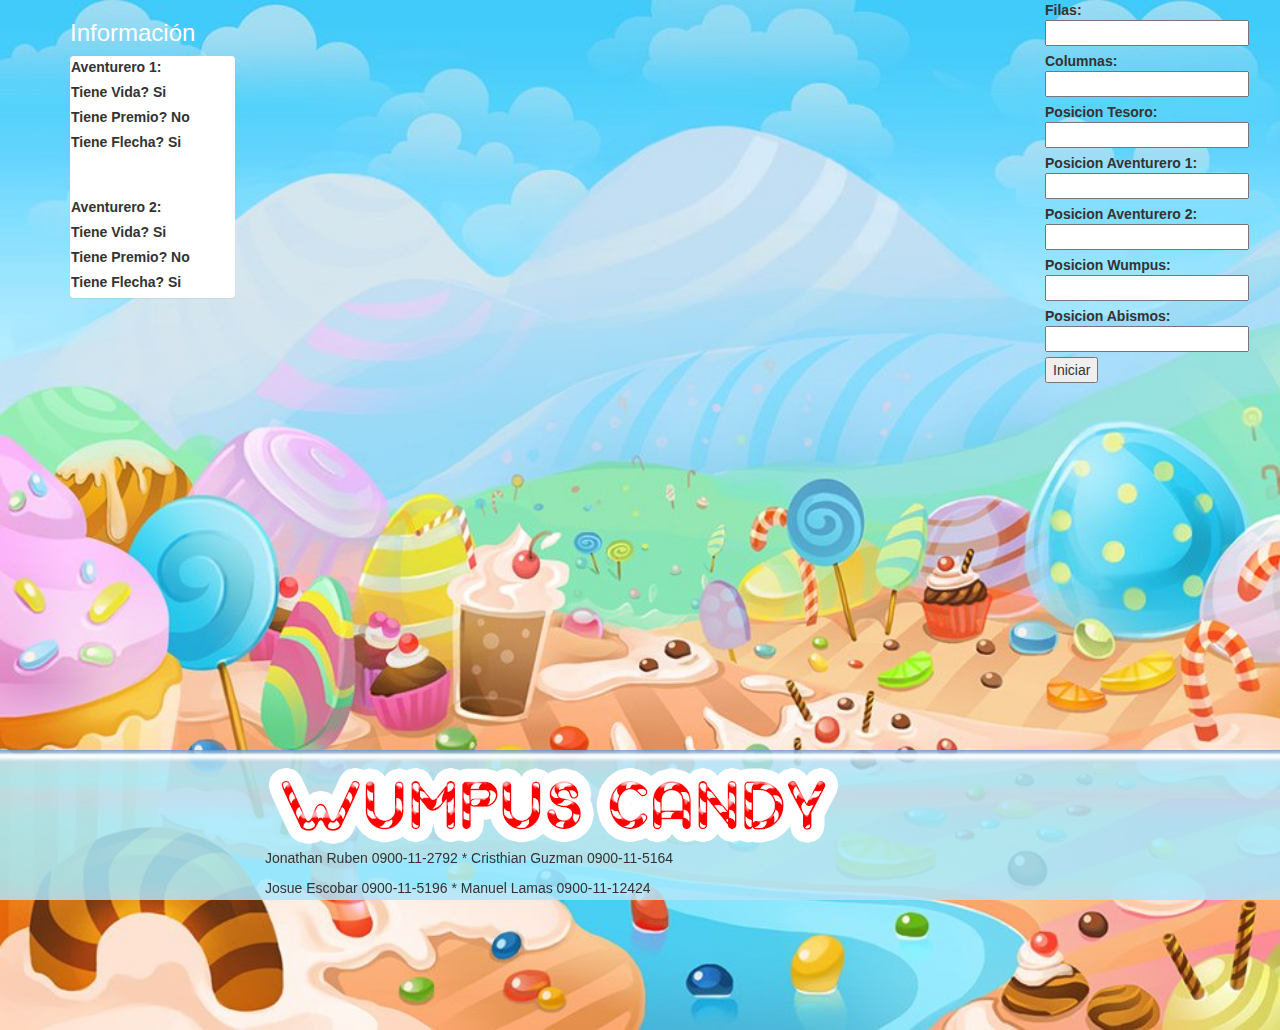
<file: index.html>
<!DOCTYPE html>
<html lang="en">
<head>
	<meta charset="utf-8">
	<meta http-equiv="X-UA-Compatible" content="IE=edge">
	<meta name="viewport" content="width=device-width, initial-scale=1">
	<!-- The above 3 meta tags *must* come first in the head; any other head content must come *after* these tags -->
	<title>Wumpus IA - Proyecto</title>

	<!-- Bootstrap -->
	<link href="css/style.css" rel="stylesheet">


	<script src="js/jquery-1.10.2.min.js"></script>
	<!-- Include all compiled plugins (below), or include individual files as needed -->
	<script src="js/bootstrap.min.js"></script>
	<script src="js/jcanvas.min.js"></script>
	<script src="js/WumpusAdventure.js" type="text/javascript"></script>
</head>
<body>


	<div class="container">
		<div class="row">
			<div class="col-md-2">
				<h3 style="color:white;">Información</h3>
				<div class="panel">
					<label>Aventurero 1:</label>
					<label>Tiene Vida? <span id="vida1">Si</span></label>
					<label>Tiene Premio? <span id="premio1">No</span></label>
					<label>Tiene Flecha? <span id="flecha1">Si</span></label>
					<br/>
					<br/>
					<br/>
					<label>Aventurero 2:</label>
					<label>Tiene Vida? <span id="vida2">Si</span></label>
					<label>Tiene Premio? <span id="premio2">No</span></label>
					<label>Tiene Flecha? <span id="flecha2">Si</span></label>
				</div>
			</div>
			
			<div class="col-md-8">
				<div class ="col-md-1"></div>
				<canvas width="1024" height="1024"></canvas>			
			</div>
			<div class="col-md-2">
				<label>
					Filas:
					<input id="finput" type="number">
				</label>
				<label>
					Columnas:
					<input id="coinput" type="number">
				</label>
				<label>
					Posicion Tesoro:
					<input id="teinput" type="number">
				</label>
				<label>
					Posicion Aventurero 1:
					<input id="a1input" type="number">
				</label>
				<label>
					Posicion Aventurero 2:
					<input id="a2input" type="number">
				</label>
				<label>
					Posicion Wumpus:
					<input id="wuinput" type="number">
				</label>
				<label>
					Posicion Abismos:
					<input id="abinput" type="text">
				</label>
				<input type="button" id="run" value="Iniciar">
			</div>
		</div>
	</div>
	
	<!--
	<div id="belowCanvas">
		<p id="gameStatusPara" style="font-family:Sans-serif"></p>
	</div>
	-->
	
	<div id="barra">
		<div class="container">
			<div class="row">
				<div class="col-md-2">
				</div>
				<div class="col-md-8">
					<img src="img/logo.png" class="img-reponsive logo">
					<p>Jonathan Ruben 		0900-11-2792 * Cristhian Guzman 	0900-11-5164</p>
					<p>Josue Escobar 		0900-11-5196 * Manuel Lamas			0900-11-12424</p>      
				</div>
				<div class="col-md-2">
				</div>
			</div>
		</div>
	</div>



	
</body>
</html>
</file>
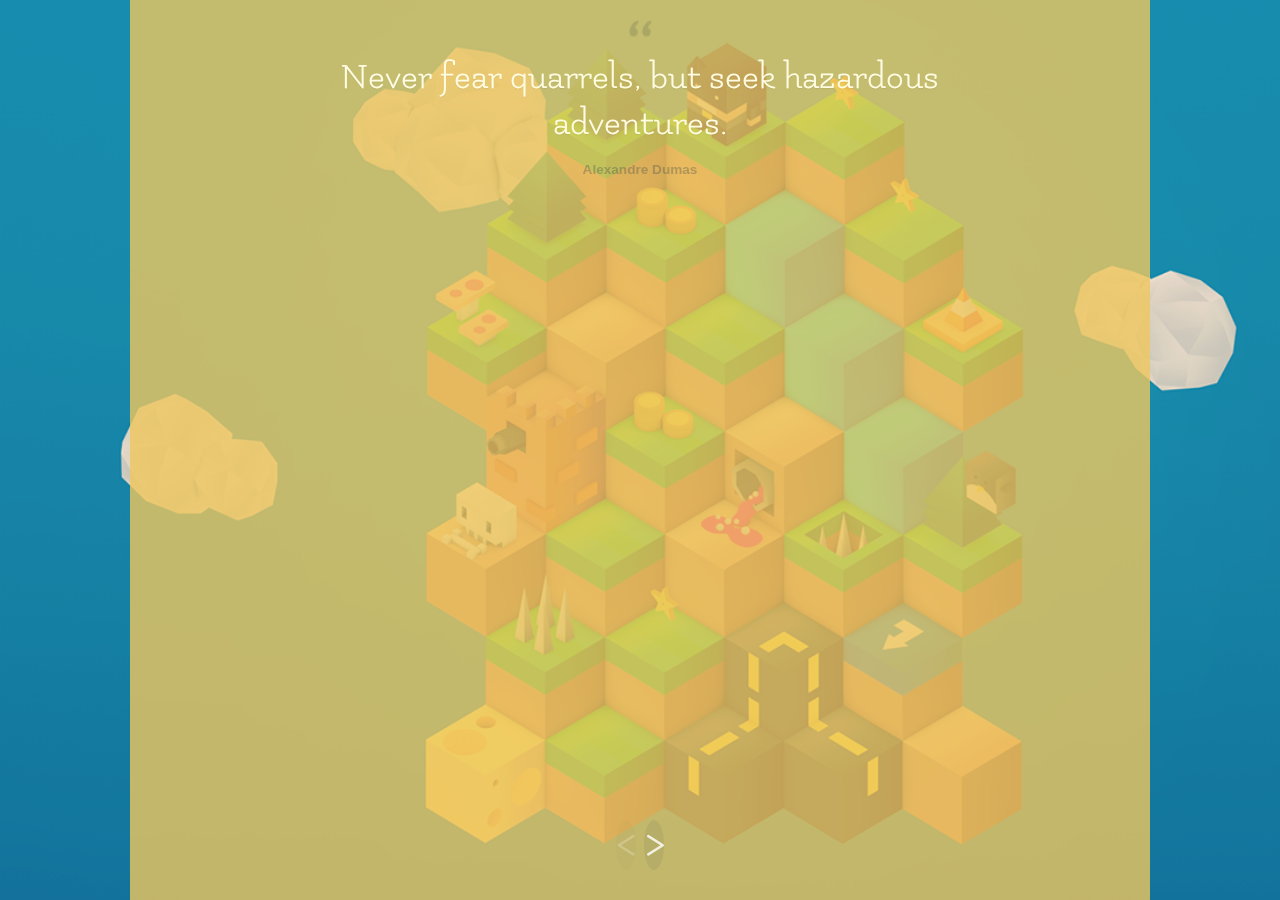
<file: intro/index.html>
<!DOCTYPE html>
<html lang="en" class="no-js">
	<head>
		<meta charset="UTF-8" />
		<meta http-equiv="X-UA-Compatible" content="IE=edge"> 
		<meta name="viewport" content="width=device-width, initial-scale=1"> 
		<title>Wumpus INTRO - UMG IA</title>
		<link href='http://fonts.googleapis.com/css?family=Flamenco' rel='stylesheet' type='text/css'>
		<link rel="stylesheet" type="text/css" href="css/normalize.css" />
		<link rel="stylesheet" type="text/css" href="css/demo.css" />
		<link rel="stylesheet" type="text/css" href="css/slideshow.css" />
		<script src="js/snap.svg-min.js"></script>
		<script src="js/modernizr.custom.js"></script>
		<!--[if IE]>
  		<script src="http://html5shiv.googlecode.com/svn/trunk/html5.js"></script>
		<![endif]-->
	</head>
	<body>
		<div class="container">
			<div id="slideshow" class="slideshow">
				<ul>
					<li>
						<div class="slide">
							<!--<img class="icon" src="img/icons/heart.svg" alt="Heart Icon"/>-->
							<blockquote>
								<p>Never fear quarrels, but seek hazardous adventures.</p>
							</blockquote>
							<p>Alexandre Dumas</p>
						</div>
					</li>
					<li>
						<div class="slide">
							<!--<img class="icon" src="img/icons/letter.svg" alt="Letter Icon"/>-->
							<blockquote>
								<p>If you don't know where you are going, any road will get you there.</p>
							</blockquote>
							<p>Lewis Carroll</p>
						</div>
					</li>
					<li>
						<div class="slide">
							<!--<img class="icon" src="img/icons/football.svg" alt="Football Icon"/>-->
							<blockquote>
								<p>Procrastination is the art of keeping up with yesterday.</p>
							</blockquote>
							<p>Don Marquis</p>
						</div>
					</li>
					<li>
						<div class="slide">
							<img class="icon" src="img/icons/match.svg" alt="Match Icon"/>
							<blockquote>
								<p>I'm an idealist. I don't know where I'm going, but I'm on my way.</blockquote>
							<p>Carl Sandburg</p>
						</div>
					</li>
					<li>
						<div class="slide">
							<!--<img class="icon" src="img/icons/watch.svg" alt="Watch Icon"/>-->
							<blockquote>
								<p>I refuse to join any club that would have me as a member.</blockquote>
							<p>Groucho Marx</p>
						</div>
					</li>
				</ul>
			</div>
		</div><!-- /container -->
		<script src="js/classie.js"></script>
		<script src="js/sliderFx.js"></script>
		<script>
			(function() {
				new SliderFx( document.getElementById('slideshow'), {
					easing : 'cubic-bezier(.8,0,.2,1)'
				} );
			})();
		</script>
	</body>
</html>
</file>
<file: css/style.css>
html{font-family:sans-serif;-webkit-text-size-adjust:100%;-ms-text-size-adjust:100%}body{margin:0}article,aside,details,figcaption,figure,footer,header,hgroup,main,menu,nav,section,summary{display:block}audio,canvas,progress,video{display:inline-block;vertical-align:baseline}audio:not([controls]){display:none;height:0}[hidden],template{display:none}a{background-color:transparent}a:active,a:hover{outline:0}abbr[title]{border-bottom:1px dotted}b,strong{font-weight:700}dfn{font-style:italic}h1{margin:.67em 0;font-size:2em}mark{color:#000;background:#ff0}small{font-size:80%}sub,sup{position:relative;font-size:75%;line-height:0;vertical-align:baseline}sup{top:-.5em}sub{bottom:-.25em}img{border:0}svg:not(:root){overflow:hidden}figure{margin:1em 40px}hr{height:0;-webkit-box-sizing:content-box;-moz-box-sizing:content-box;box-sizing:content-box}pre{overflow:auto}code,kbd,pre,samp{font-family:monospace,monospace;font-size:1em}button,input,optgroup,select,textarea{margin:0;font:inherit;color:inherit}button{overflow:visible}button,select{text-transform:none}button,html input[type=button],input[type=reset],input[type=submit]{-webkit-appearance:button;cursor:pointer}button[disabled],html input[disabled]{cursor:default}button::-moz-focus-inner,input::-moz-focus-inner{padding:0;border:0}input{line-height:normal}input[type=checkbox],input[type=radio]{-webkit-box-sizing:border-box;-moz-box-sizing:border-box;box-sizing:border-box;padding:0}input[type=number]::-webkit-inner-spin-button,input[type=number]::-webkit-outer-spin-button{height:auto}input[type=search]{-webkit-box-sizing:content-box;-moz-box-sizing:content-box;box-sizing:content-box;-webkit-appearance:textfield}input[type=search]::-webkit-search-cancel-button,input[type=search]::-webkit-search-decoration{-webkit-appearance:none}fieldset{padding:.35em .625em .75em;margin:0 2px;border:1px solid silver}legend{padding:0;border:0}textarea{overflow:auto}optgroup{font-weight:700}table{border-spacing:0;border-collapse:collapse}td,th{padding:0}/*! Source: https://github.com/h5bp/html5-boilerplate/blob/master/src/css/main.css */@media print{*,:after,:before{color:#000!important;text-shadow:none!important;background:0 0!important;-webkit-box-shadow:none!important;box-shadow:none!important}a,a:visited{text-decoration:underline}a[href]:after{content:" (" attr(href) ")"}abbr[title]:after{content:" (" attr(title) ")"}a[href^="javascript:"]:after,a[href^="#"]:after{content:""}blockquote,pre{border:1px solid #999;page-break-inside:avoid}thead{display:table-header-group}img,tr{page-break-inside:avoid}img{max-width:100%!important}h2,h3,p{orphans:3;widows:3}h2,h3{page-break-after:avoid}.navbar{display:none}.btn>.caret,.dropup>.btn>.caret{border-top-color:#000!important}.label{border:1px solid #000}.table{border-collapse:collapse!important}.table td,.table th{background-color:#fff!important}.table-bordered td,.table-bordered th{border:1px solid #ddd!important}}@font-face{font-family:'Glyphicons Halflings';src:url(../fonts/glyphicons-halflings-regular.eot);src:url(../fonts/glyphicons-halflings-regular.eot?#iefix) format('embedded-opentype'),url(../fonts/glyphicons-halflings-regular.woff2) format('woff2'),url(../fonts/glyphicons-halflings-regular.woff) format('woff'),url(../fonts/glyphicons-halflings-regular.ttf) format('truetype'),url(../fonts/glyphicons-halflings-regular.svg#glyphicons_halflingsregular) format('svg')}.glyphicon{position:relative;top:1px;display:inline-block;font-family:'Glyphicons Halflings';font-style:normal;font-weight:400;line-height:1;-webkit-font-smoothing:antialiased;-moz-osx-font-smoothing:grayscale}.glyphicon-asterisk:before{content:"\2a"}.glyphicon-plus:before{content:"\2b"}.glyphicon-eur:before,.glyphicon-euro:before{content:"\20ac"}.glyphicon-minus:before{content:"\2212"}.glyphicon-cloud:before{content:"\2601"}.glyphicon-envelope:before{content:"\2709"}.glyphicon-pencil:before{content:"\270f"}.glyphicon-glass:before{content:"\e001"}.glyphicon-music:before{content:"\e002"}.glyphicon-search:before{content:"\e003"}.glyphicon-heart:before{content:"\e005"}.glyphicon-star:before{content:"\e006"}.glyphicon-star-empty:before{content:"\e007"}.glyphicon-user:before{content:"\e008"}.glyphicon-film:before{content:"\e009"}.glyphicon-th-large:before{content:"\e010"}.glyphicon-th:before{content:"\e011"}.glyphicon-th-list:before{content:"\e012"}.glyphicon-ok:before{content:"\e013"}.glyphicon-remove:before{content:"\e014"}.glyphicon-zoom-in:before{content:"\e015"}.glyphicon-zoom-out:before{content:"\e016"}.glyphicon-off:before{content:"\e017"}.glyphicon-signal:before{content:"\e018"}.glyphicon-cog:before{content:"\e019"}.glyphicon-trash:before{content:"\e020"}.glyphicon-home:before{content:"\e021"}.glyphicon-file:before{content:"\e022"}.glyphicon-time:before{content:"\e023"}.glyphicon-road:before{content:"\e024"}.glyphicon-download-alt:before{content:"\e025"}.glyphicon-download:before{content:"\e026"}.glyphicon-upload:before{content:"\e027"}.glyphicon-inbox:before{content:"\e028"}.glyphicon-play-circle:before{content:"\e029"}.glyphicon-repeat:before{content:"\e030"}.glyphicon-refresh:before{content:"\e031"}.glyphicon-list-alt:before{content:"\e032"}.glyphicon-lock:before{content:"\e033"}.glyphicon-flag:before{content:"\e034"}.glyphicon-headphones:before{content:"\e035"}.glyphicon-volume-off:before{content:"\e036"}.glyphicon-volume-down:before{content:"\e037"}.glyphicon-volume-up:before{content:"\e038"}.glyphicon-qrcode:before{content:"\e039"}.glyphicon-barcode:before{content:"\e040"}.glyphicon-tag:before{content:"\e041"}.glyphicon-tags:before{content:"\e042"}.glyphicon-book:before{content:"\e043"}.glyphicon-bookmark:before{content:"\e044"}.glyphicon-print:before{content:"\e045"}.glyphicon-camera:before{content:"\e046"}.glyphicon-font:before{content:"\e047"}.glyphicon-bold:before{content:"\e048"}.glyphicon-italic:before{content:"\e049"}.glyphicon-text-height:before{content:"\e050"}.glyphicon-text-width:before{content:"\e051"}.glyphicon-align-left:before{content:"\e052"}.glyphicon-align-center:before{content:"\e053"}.glyphicon-align-right:before{content:"\e054"}.glyphicon-align-justify:before{content:"\e055"}.glyphicon-list:before{content:"\e056"}.glyphicon-indent-left:before{content:"\e057"}.glyphicon-indent-right:before{content:"\e058"}.glyphicon-facetime-video:before{content:"\e059"}.glyphicon-picture:before{content:"\e060"}.glyphicon-map-marker:before{content:"\e062"}.glyphicon-adjust:before{content:"\e063"}.glyphicon-tint:before{content:"\e064"}.glyphicon-edit:before{content:"\e065"}.glyphicon-share:before{content:"\e066"}.glyphicon-check:before{content:"\e067"}.glyphicon-move:before{content:"\e068"}.glyphicon-step-backward:before{content:"\e069"}.glyphicon-fast-backward:before{content:"\e070"}.glyphicon-backward:before{content:"\e071"}.glyphicon-play:before{content:"\e072"}.glyphicon-pause:before{content:"\e073"}.glyphicon-stop:before{content:"\e074"}.glyphicon-forward:before{content:"\e075"}.glyphicon-fast-forward:before{content:"\e076"}.glyphicon-step-forward:before{content:"\e077"}.glyphicon-eject:before{content:"\e078"}.glyphicon-chevron-left:before{content:"\e079"}.glyphicon-chevron-right:before{content:"\e080"}.glyphicon-plus-sign:before{content:"\e081"}.glyphicon-minus-sign:before{content:"\e082"}.glyphicon-remove-sign:before{content:"\e083"}.glyphicon-ok-sign:before{content:"\e084"}.glyphicon-question-sign:before{content:"\e085"}.glyphicon-info-sign:before{content:"\e086"}.glyphicon-screenshot:before{content:"\e087"}.glyphicon-remove-circle:before{content:"\e088"}.glyphicon-ok-circle:before{content:"\e089"}.glyphicon-ban-circle:before{content:"\e090"}.glyphicon-arrow-left:before{content:"\e091"}.glyphicon-arrow-right:before{content:"\e092"}.glyphicon-arrow-up:before{content:"\e093"}.glyphicon-arrow-down:before{content:"\e094"}.glyphicon-share-alt:before{content:"\e095"}.glyphicon-resize-full:before{content:"\e096"}.glyphicon-resize-small:before{content:"\e097"}.glyphicon-exclamation-sign:before{content:"\e101"}.glyphicon-gift:before{content:"\e102"}.glyphicon-leaf:before{content:"\e103"}.glyphicon-fire:before{content:"\e104"}.glyphicon-eye-open:before{content:"\e105"}.glyphicon-eye-close:before{content:"\e106"}.glyphicon-warning-sign:before{content:"\e107"}.glyphicon-plane:before{content:"\e108"}.glyphicon-calendar:before{content:"\e109"}.glyphicon-random:before{content:"\e110"}.glyphicon-comment:before{content:"\e111"}.glyphicon-magnet:before{content:"\e112"}.glyphicon-chevron-up:before{content:"\e113"}.glyphicon-chevron-down:before{content:"\e114"}.glyphicon-retweet:before{content:"\e115"}.glyphicon-shopping-cart:before{content:"\e116"}.glyphicon-folder-close:before{content:"\e117"}.glyphicon-folder-open:before{content:"\e118"}.glyphicon-resize-vertical:before{content:"\e119"}.glyphicon-resize-horizontal:before{content:"\e120"}.glyphicon-hdd:before{content:"\e121"}.glyphicon-bullhorn:before{content:"\e122"}.glyphicon-bell:before{content:"\e123"}.glyphicon-certificate:before{content:"\e124"}.glyphicon-thumbs-up:before{content:"\e125"}.glyphicon-thumbs-down:before{content:"\e126"}.glyphicon-hand-right:before{content:"\e127"}.glyphicon-hand-left:before{content:"\e128"}.glyphicon-hand-up:before{content:"\e129"}.glyphicon-hand-down:before{content:"\e130"}.glyphicon-circle-arrow-right:before{content:"\e131"}.glyphicon-circle-arrow-left:before{content:"\e132"}.glyphicon-circle-arrow-up:before{content:"\e133"}.glyphicon-circle-arrow-down:before{content:"\e134"}.glyphicon-globe:before{content:"\e135"}.glyphicon-wrench:before{content:"\e136"}.glyphicon-tasks:before{content:"\e137"}.glyphicon-filter:before{content:"\e138"}.glyphicon-briefcase:before{content:"\e139"}.glyphicon-fullscreen:before{content:"\e140"}.glyphicon-dashboard:before{content:"\e141"}.glyphicon-paperclip:before{content:"\e142"}.glyphicon-heart-empty:before{content:"\e143"}.glyphicon-link:before{content:"\e144"}.glyphicon-phone:before{content:"\e145"}.glyphicon-pushpin:before{content:"\e146"}.glyphicon-usd:before{content:"\e148"}.glyphicon-gbp:before{content:"\e149"}.glyphicon-sort:before{content:"\e150"}.glyphicon-sort-by-alphabet:before{content:"\e151"}.glyphicon-sort-by-alphabet-alt:before{content:"\e152"}.glyphicon-sort-by-order:before{content:"\e153"}.glyphicon-sort-by-order-alt:before{content:"\e154"}.glyphicon-sort-by-attributes:before{content:"\e155"}.glyphicon-sort-by-attributes-alt:before{content:"\e156"}.glyphicon-unchecked:before{content:"\e157"}.glyphicon-expand:before{content:"\e158"}.glyphicon-collapse-down:before{content:"\e159"}.glyphicon-collapse-up:before{content:"\e160"}.glyphicon-log-in:before{content:"\e161"}.glyphicon-flash:before{content:"\e162"}.glyphicon-log-out:before{content:"\e163"}.glyphicon-new-window:before{content:"\e164"}.glyphicon-record:before{content:"\e165"}.glyphicon-save:before{content:"\e166"}.glyphicon-open:before{content:"\e167"}.glyphicon-saved:before{content:"\e168"}.glyphicon-import:before{content:"\e169"}.glyphicon-export:before{content:"\e170"}.glyphicon-send:before{content:"\e171"}.glyphicon-floppy-disk:before{content:"\e172"}.glyphicon-floppy-saved:before{content:"\e173"}.glyphicon-floppy-remove:before{content:"\e174"}.glyphicon-floppy-save:before{content:"\e175"}.glyphicon-floppy-open:before{content:"\e176"}.glyphicon-credit-card:before{content:"\e177"}.glyphicon-transfer:before{content:"\e178"}.glyphicon-cutlery:before{content:"\e179"}.glyphicon-header:before{content:"\e180"}.glyphicon-compressed:before{content:"\e181"}.glyphicon-earphone:before{content:"\e182"}.glyphicon-phone-alt:before{content:"\e183"}.glyphicon-tower:before{content:"\e184"}.glyphicon-stats:before{content:"\e185"}.glyphicon-sd-video:before{content:"\e186"}.glyphicon-hd-video:before{content:"\e187"}.glyphicon-subtitles:before{content:"\e188"}.glyphicon-sound-stereo:before{content:"\e189"}.glyphicon-sound-dolby:before{content:"\e190"}.glyphicon-sound-5-1:before{content:"\e191"}.glyphicon-sound-6-1:before{content:"\e192"}.glyphicon-sound-7-1:before{content:"\e193"}.glyphicon-copyright-mark:before{content:"\e194"}.glyphicon-registration-mark:before{content:"\e195"}.glyphicon-cloud-download:before{content:"\e197"}.glyphicon-cloud-upload:before{content:"\e198"}.glyphicon-tree-conifer:before{content:"\e199"}.glyphicon-tree-deciduous:before{content:"\e200"}.glyphicon-cd:before{content:"\e201"}.glyphicon-save-file:before{content:"\e202"}.glyphicon-open-file:before{content:"\e203"}.glyphicon-level-up:before{content:"\e204"}.glyphicon-copy:before{content:"\e205"}.glyphicon-paste:before{content:"\e206"}.glyphicon-alert:before{content:"\e209"}.glyphicon-equalizer:before{content:"\e210"}.glyphicon-king:before{content:"\e211"}.glyphicon-queen:before{content:"\e212"}.glyphicon-pawn:before{content:"\e213"}.glyphicon-bishop:before{content:"\e214"}.glyphicon-knight:before{content:"\e215"}.glyphicon-baby-formula:before{content:"\e216"}.glyphicon-tent:before{content:"\26fa"}.glyphicon-blackboard:before{content:"\e218"}.glyphicon-bed:before{content:"\e219"}.glyphicon-apple:before{content:"\f8ff"}.glyphicon-erase:before{content:"\e221"}.glyphicon-hourglass:before{content:"\231b"}.glyphicon-lamp:before{content:"\e223"}.glyphicon-duplicate:before{content:"\e224"}.glyphicon-piggy-bank:before{content:"\e225"}.glyphicon-scissors:before{content:"\e226"}.glyphicon-bitcoin:before{content:"\e227"}.glyphicon-btc:before{content:"\e227"}.glyphicon-xbt:before{content:"\e227"}.glyphicon-yen:before{content:"\00a5"}.glyphicon-jpy:before{content:"\00a5"}.glyphicon-ruble:before{content:"\20bd"}.glyphicon-rub:before{content:"\20bd"}.glyphicon-scale:before{content:"\e230"}.glyphicon-ice-lolly:before{content:"\e231"}.glyphicon-ice-lolly-tasted:before{content:"\e232"}.glyphicon-education:before{content:"\e233"}.glyphicon-option-horizontal:before{content:"\e234"}.glyphicon-option-vertical:before{content:"\e235"}.glyphicon-menu-hamburger:before{content:"\e236"}.glyphicon-modal-window:before{content:"\e237"}.glyphicon-oil:before{content:"\e238"}.glyphicon-grain:before{content:"\e239"}.glyphicon-sunglasses:before{content:"\e240"}.glyphicon-text-size:before{content:"\e241"}.glyphicon-text-color:before{content:"\e242"}.glyphicon-text-background:before{content:"\e243"}.glyphicon-object-align-top:before{content:"\e244"}.glyphicon-object-align-bottom:before{content:"\e245"}.glyphicon-object-align-horizontal:before{content:"\e246"}.glyphicon-object-align-left:before{content:"\e247"}.glyphicon-object-align-vertical:before{content:"\e248"}.glyphicon-object-align-right:before{content:"\e249"}.glyphicon-triangle-right:before{content:"\e250"}.glyphicon-triangle-left:before{content:"\e251"}.glyphicon-triangle-bottom:before{content:"\e252"}.glyphicon-triangle-top:before{content:"\e253"}.glyphicon-console:before{content:"\e254"}.glyphicon-superscript:before{content:"\e255"}.glyphicon-subscript:before{content:"\e256"}.glyphicon-menu-left:before{content:"\e257"}.glyphicon-menu-right:before{content:"\e258"}.glyphicon-menu-down:before{content:"\e259"}.glyphicon-menu-up:before{content:"\e260"}*{-webkit-box-sizing:border-box;-moz-box-sizing:border-box;box-sizing:border-box}:after,:before{-webkit-box-sizing:border-box;-moz-box-sizing:border-box;box-sizing:border-box}html{font-size:10px;-webkit-tap-highlight-color:rgba(0,0,0,0)}body{font-family:"Helvetica Neue",Helvetica,Arial,sans-serif;font-size:14px;line-height:1.42857143;color:#333;background-color:#fff}button,input,select,textarea{font-family:inherit;font-size:inherit;line-height:inherit}a{color:#337ab7;text-decoration:none}a:focus,a:hover{color:#23527c;text-decoration:underline}a:focus{outline:thin dotted;outline:5px auto -webkit-focus-ring-color;outline-offset:-2px}figure{margin:0}img{vertical-align:middle}.carousel-inner>.item>a>img,.carousel-inner>.item>img,.img-responsive,.thumbnail a>img,.thumbnail>img{display:block;max-width:100%;height:auto}.img-rounded{border-radius:6px}.img-thumbnail{display:inline-block;max-width:100%;height:auto;padding:4px;line-height:1.42857143;background-color:#fff;border:1px solid #ddd;border-radius:4px;-webkit-transition:all .2s ease-in-out;-o-transition:all .2s ease-in-out;transition:all .2s ease-in-out}.img-circle{border-radius:50%}hr{margin-top:20px;margin-bottom:20px;border:0;border-top:1px solid #eee}.sr-only{position:absolute;width:1px;height:1px;padding:0;margin:-1px;overflow:hidden;clip:rect(0,0,0,0);border:0}.sr-only-focusable:active,.sr-only-focusable:focus{position:static;width:auto;height:auto;margin:0;overflow:visible;clip:auto}[role=button]{cursor:pointer}.h1,.h2,.h3,.h4,.h5,.h6,h1,h2,h3,h4,h5,h6{font-family:inherit;font-weight:500;line-height:1.1;color:inherit}.h1 .small,.h1 small,.h2 .small,.h2 small,.h3 .small,.h3 small,.h4 .small,.h4 small,.h5 .small,.h5 small,.h6 .small,.h6 small,h1 .small,h1 small,h2 .small,h2 small,h3 .small,h3 small,h4 .small,h4 small,h5 .small,h5 small,h6 .small,h6 small{font-weight:400;line-height:1;color:#777}.h1,.h2,.h3,h1,h2,h3{margin-top:20px;margin-bottom:10px}.h1 .small,.h1 small,.h2 .small,.h2 small,.h3 .small,.h3 small,h1 .small,h1 small,h2 .small,h2 small,h3 .small,h3 small{font-size:65%}.h4,.h5,.h6,h4,h5,h6{margin-top:10px;margin-bottom:10px}.h4 .small,.h4 small,.h5 .small,.h5 small,.h6 .small,.h6 small,h4 .small,h4 small,h5 .small,h5 small,h6 .small,h6 small{font-size:75%}.h1,h1{font-size:36px}.h2,h2{font-size:30px}.h3,h3{font-size:24px}.h4,h4{font-size:18px}.h5,h5{font-size:14px}.h6,h6{font-size:12px}p{margin:0 0 10px}.lead{margin-bottom:20px;font-size:16px;font-weight:300;line-height:1.4}@media (min-width:768px){.lead{font-size:21px}}.small,small{font-size:85%}.mark,mark{padding:.2em;background-color:#fcf8e3}.text-left{text-align:left}.text-right{text-align:right}.text-center{text-align:center}.text-justify{text-align:justify}.text-nowrap{white-space:nowrap}.text-lowercase{text-transform:lowercase}.text-uppercase{text-transform:uppercase}.text-capitalize{text-transform:capitalize}.text-muted{color:#777}.text-primary{color:#337ab7}a.text-primary:focus,a.text-primary:hover{color:#286090}.text-success{color:#3c763d}a.text-success:focus,a.text-success:hover{color:#2b542c}.text-info{color:#31708f}a.text-info:focus,a.text-info:hover{color:#245269}.text-warning{color:#8a6d3b}a.text-warning:focus,a.text-warning:hover{color:#66512c}.text-danger{color:#a94442}a.text-danger:focus,a.text-danger:hover{color:#843534}.bg-primary{color:#fff;background-color:#337ab7}a.bg-primary:focus,a.bg-primary:hover{background-color:#286090}.bg-success{background-color:#dff0d8}a.bg-success:focus,a.bg-success:hover{background-color:#c1e2b3}.bg-info{background-color:#d9edf7}a.bg-info:focus,a.bg-info:hover{background-color:#afd9ee}.bg-warning{background-color:#fcf8e3}a.bg-warning:focus,a.bg-warning:hover{background-color:#f7ecb5}.bg-danger{background-color:#f2dede}a.bg-danger:focus,a.bg-danger:hover{background-color:#e4b9b9}.page-header{padding-bottom:9px;margin:40px 0 20px;border-bottom:1px solid #eee}ol,ul{margin-top:0;margin-bottom:10px}ol ol,ol ul,ul ol,ul ul{margin-bottom:0}.list-unstyled{padding-left:0;list-style:none}.list-inline{padding-left:0;margin-left:-5px;list-style:none}.list-inline>li{display:inline-block;padding-right:5px;padding-left:5px}dl{margin-top:0;margin-bottom:20px}dd,dt{line-height:1.42857143}dt{font-weight:700}dd{margin-left:0}@media (min-width:768px){.dl-horizontal dt{float:left;width:160px;overflow:hidden;clear:left;text-align:right;text-overflow:ellipsis;white-space:nowrap}.dl-horizontal dd{margin-left:180px}}abbr[data-original-title],abbr[title]{cursor:help;border-bottom:1px dotted #777}.initialism{font-size:90%;text-transform:uppercase}blockquote{padding:10px 20px;margin:0 0 20px;font-size:17.5px;border-left:5px solid #eee}blockquote ol:last-child,blockquote p:last-child,blockquote ul:last-child{margin-bottom:0}blockquote .small,blockquote footer,blockquote small{display:block;font-size:80%;line-height:1.42857143;color:#777}blockquote .small:before,blockquote footer:before,blockquote small:before{content:'\2014 \00A0'}.blockquote-reverse,blockquote.pull-right{padding-right:15px;padding-left:0;text-align:right;border-right:5px solid #eee;border-left:0}.blockquote-reverse .small:before,.blockquote-reverse footer:before,.blockquote-reverse small:before,blockquote.pull-right .small:before,blockquote.pull-right footer:before,blockquote.pull-right small:before{content:''}.blockquote-reverse .small:after,.blockquote-reverse footer:after,.blockquote-reverse small:after,blockquote.pull-right .small:after,blockquote.pull-right footer:after,blockquote.pull-right small:after{content:'\00A0 \2014'}address{margin-bottom:20px;font-style:normal;line-height:1.42857143}code,kbd,pre,samp{font-family:Menlo,Monaco,Consolas,"Courier New",monospace}code{padding:2px 4px;font-size:90%;color:#c7254e;background-color:#f9f2f4;border-radius:4px}kbd{padding:2px 4px;font-size:90%;color:#fff;background-color:#333;border-radius:3px;-webkit-box-shadow:inset 0 -1px 0 rgba(0,0,0,.25);box-shadow:inset 0 -1px 0 rgba(0,0,0,.25)}kbd kbd{padding:0;font-size:100%;font-weight:700;-webkit-box-shadow:none;box-shadow:none}pre{display:block;padding:9.5px;margin:0 0 10px;font-size:13px;line-height:1.42857143;color:#333;word-break:break-all;word-wrap:break-word;background-color:#f5f5f5;border:1px solid #ccc;border-radius:4px}pre code{padding:0;font-size:inherit;color:inherit;white-space:pre-wrap;background-color:transparent;border-radius:0}.pre-scrollable{max-height:340px;overflow-y:scroll}.container{padding-right:15px;padding-left:15px;margin-right:auto;margin-left:auto}@media (min-width:768px){.container{width:750px}}@media (min-width:992px){.container{width:970px}}@media (min-width:1200px){.container{width:1170px}}.container-fluid{padding-right:15px;padding-left:15px;margin-right:auto;margin-left:auto}.row{margin-right:-15px;margin-left:-15px}.col-lg-1,.col-lg-10,.col-lg-11,.col-lg-12,.col-lg-2,.col-lg-3,.col-lg-4,.col-lg-5,.col-lg-6,.col-lg-7,.col-lg-8,.col-lg-9,.col-md-1,.col-md-10,.col-md-11,.col-md-12,.col-md-2,.col-md-3,.col-md-4,.col-md-5,.col-md-6,.col-md-7,.col-md-8,.col-md-9,.col-sm-1,.col-sm-10,.col-sm-11,.col-sm-12,.col-sm-2,.col-sm-3,.col-sm-4,.col-sm-5,.col-sm-6,.col-sm-7,.col-sm-8,.col-sm-9,.col-xs-1,.col-xs-10,.col-xs-11,.col-xs-12,.col-xs-2,.col-xs-3,.col-xs-4,.col-xs-5,.col-xs-6,.col-xs-7,.col-xs-8,.col-xs-9{position:relative;min-height:1px;padding-right:15px;padding-left:15px}.col-xs-1,.col-xs-10,.col-xs-11,.col-xs-12,.col-xs-2,.col-xs-3,.col-xs-4,.col-xs-5,.col-xs-6,.col-xs-7,.col-xs-8,.col-xs-9{float:left}.col-xs-12{width:100%}.col-xs-11{width:91.66666667%}.col-xs-10{width:83.33333333%}.col-xs-9{width:75%}.col-xs-8{width:66.66666667%}.col-xs-7{width:58.33333333%}.col-xs-6{width:50%}.col-xs-5{width:41.66666667%}.col-xs-4{width:33.33333333%}.col-xs-3{width:25%}.col-xs-2{width:16.66666667%}.col-xs-1{width:8.33333333%}.col-xs-pull-12{right:100%}.col-xs-pull-11{right:91.66666667%}.col-xs-pull-10{right:83.33333333%}.col-xs-pull-9{right:75%}.col-xs-pull-8{right:66.66666667%}.col-xs-pull-7{right:58.33333333%}.col-xs-pull-6{right:50%}.col-xs-pull-5{right:41.66666667%}.col-xs-pull-4{right:33.33333333%}.col-xs-pull-3{right:25%}.col-xs-pull-2{right:16.66666667%}.col-xs-pull-1{right:8.33333333%}.col-xs-pull-0{right:auto}.col-xs-push-12{left:100%}.col-xs-push-11{left:91.66666667%}.col-xs-push-10{left:83.33333333%}.col-xs-push-9{left:75%}.col-xs-push-8{left:66.66666667%}.col-xs-push-7{left:58.33333333%}.col-xs-push-6{left:50%}.col-xs-push-5{left:41.66666667%}.col-xs-push-4{left:33.33333333%}.col-xs-push-3{left:25%}.col-xs-push-2{left:16.66666667%}.col-xs-push-1{left:8.33333333%}.col-xs-push-0{left:auto}.col-xs-offset-12{margin-left:100%}.col-xs-offset-11{margin-left:91.66666667%}.col-xs-offset-10{margin-left:83.33333333%}.col-xs-offset-9{margin-left:75%}.col-xs-offset-8{margin-left:66.66666667%}.col-xs-offset-7{margin-left:58.33333333%}.col-xs-offset-6{margin-left:50%}.col-xs-offset-5{margin-left:41.66666667%}.col-xs-offset-4{margin-left:33.33333333%}.col-xs-offset-3{margin-left:25%}.col-xs-offset-2{margin-left:16.66666667%}.col-xs-offset-1{margin-left:8.33333333%}.col-xs-offset-0{margin-left:0}@media (min-width:768px){.col-sm-1,.col-sm-10,.col-sm-11,.col-sm-12,.col-sm-2,.col-sm-3,.col-sm-4,.col-sm-5,.col-sm-6,.col-sm-7,.col-sm-8,.col-sm-9{float:left}.col-sm-12{width:100%}.col-sm-11{width:91.66666667%}.col-sm-10{width:83.33333333%}.col-sm-9{width:75%}.col-sm-8{width:66.66666667%}.col-sm-7{width:58.33333333%}.col-sm-6{width:50%}.col-sm-5{width:41.66666667%}.col-sm-4{width:33.33333333%}.col-sm-3{width:25%}.col-sm-2{width:16.66666667%}.col-sm-1{width:8.33333333%}.col-sm-pull-12{right:100%}.col-sm-pull-11{right:91.66666667%}.col-sm-pull-10{right:83.33333333%}.col-sm-pull-9{right:75%}.col-sm-pull-8{right:66.66666667%}.col-sm-pull-7{right:58.33333333%}.col-sm-pull-6{right:50%}.col-sm-pull-5{right:41.66666667%}.col-sm-pull-4{right:33.33333333%}.col-sm-pull-3{right:25%}.col-sm-pull-2{right:16.66666667%}.col-sm-pull-1{right:8.33333333%}.col-sm-pull-0{right:auto}.col-sm-push-12{left:100%}.col-sm-push-11{left:91.66666667%}.col-sm-push-10{left:83.33333333%}.col-sm-push-9{left:75%}.col-sm-push-8{left:66.66666667%}.col-sm-push-7{left:58.33333333%}.col-sm-push-6{left:50%}.col-sm-push-5{left:41.66666667%}.col-sm-push-4{left:33.33333333%}.col-sm-push-3{left:25%}.col-sm-push-2{left:16.66666667%}.col-sm-push-1{left:8.33333333%}.col-sm-push-0{left:auto}.col-sm-offset-12{margin-left:100%}.col-sm-offset-11{margin-left:91.66666667%}.col-sm-offset-10{margin-left:83.33333333%}.col-sm-offset-9{margin-left:75%}.col-sm-offset-8{margin-left:66.66666667%}.col-sm-offset-7{margin-left:58.33333333%}.col-sm-offset-6{margin-left:50%}.col-sm-offset-5{margin-left:41.66666667%}.col-sm-offset-4{margin-left:33.33333333%}.col-sm-offset-3{margin-left:25%}.col-sm-offset-2{margin-left:16.66666667%}.col-sm-offset-1{margin-left:8.33333333%}.col-sm-offset-0{margin-left:0}}@media (min-width:992px){.col-md-1,.col-md-10,.col-md-11,.col-md-12,.col-md-2,.col-md-3,.col-md-4,.col-md-5,.col-md-6,.col-md-7,.col-md-8,.col-md-9{float:left}.col-md-12{width:100%}.col-md-11{width:91.66666667%}.col-md-10{width:83.33333333%}.col-md-9{width:75%}.col-md-8{width:66.66666667%}.col-md-7{width:58.33333333%}.col-md-6{width:50%}.col-md-5{width:41.66666667%}.col-md-4{width:33.33333333%}.col-md-3{width:25%}.col-md-2{width:16.66666667%}.col-md-1{width:8.33333333%}.col-md-pull-12{right:100%}.col-md-pull-11{right:91.66666667%}.col-md-pull-10{right:83.33333333%}.col-md-pull-9{right:75%}.col-md-pull-8{right:66.66666667%}.col-md-pull-7{right:58.33333333%}.col-md-pull-6{right:50%}.col-md-pull-5{right:41.66666667%}.col-md-pull-4{right:33.33333333%}.col-md-pull-3{right:25%}.col-md-pull-2{right:16.66666667%}.col-md-pull-1{right:8.33333333%}.col-md-pull-0{right:auto}.col-md-push-12{left:100%}.col-md-push-11{left:91.66666667%}.col-md-push-10{left:83.33333333%}.col-md-push-9{left:75%}.col-md-push-8{left:66.66666667%}.col-md-push-7{left:58.33333333%}.col-md-push-6{left:50%}.col-md-push-5{left:41.66666667%}.col-md-push-4{left:33.33333333%}.col-md-push-3{left:25%}.col-md-push-2{left:16.66666667%}.col-md-push-1{left:8.33333333%}.col-md-push-0{left:auto}.col-md-offset-12{margin-left:100%}.col-md-offset-11{margin-left:91.66666667%}.col-md-offset-10{margin-left:83.33333333%}.col-md-offset-9{margin-left:75%}.col-md-offset-8{margin-left:66.66666667%}.col-md-offset-7{margin-left:58.33333333%}.col-md-offset-6{margin-left:50%}.col-md-offset-5{margin-left:41.66666667%}.col-md-offset-4{margin-left:33.33333333%}.col-md-offset-3{margin-left:25%}.col-md-offset-2{margin-left:16.66666667%}.col-md-offset-1{margin-left:8.33333333%}.col-md-offset-0{margin-left:0}}@media (min-width:1200px){.col-lg-1,.col-lg-10,.col-lg-11,.col-lg-12,.col-lg-2,.col-lg-3,.col-lg-4,.col-lg-5,.col-lg-6,.col-lg-7,.col-lg-8,.col-lg-9{float:left}.col-lg-12{width:100%}.col-lg-11{width:91.66666667%}.col-lg-10{width:83.33333333%}.col-lg-9{width:75%}.col-lg-8{width:66.66666667%}.col-lg-7{width:58.33333333%}.col-lg-6{width:50%}.col-lg-5{width:41.66666667%}.col-lg-4{width:33.33333333%}.col-lg-3{width:25%}.col-lg-2{width:16.66666667%}.col-lg-1{width:8.33333333%}.col-lg-pull-12{right:100%}.col-lg-pull-11{right:91.66666667%}.col-lg-pull-10{right:83.33333333%}.col-lg-pull-9{right:75%}.col-lg-pull-8{right:66.66666667%}.col-lg-pull-7{right:58.33333333%}.col-lg-pull-6{right:50%}.col-lg-pull-5{right:41.66666667%}.col-lg-pull-4{right:33.33333333%}.col-lg-pull-3{right:25%}.col-lg-pull-2{right:16.66666667%}.col-lg-pull-1{right:8.33333333%}.col-lg-pull-0{right:auto}.col-lg-push-12{left:100%}.col-lg-push-11{left:91.66666667%}.col-lg-push-10{left:83.33333333%}.col-lg-push-9{left:75%}.col-lg-push-8{left:66.66666667%}.col-lg-push-7{left:58.33333333%}.col-lg-push-6{left:50%}.col-lg-push-5{left:41.66666667%}.col-lg-push-4{left:33.33333333%}.col-lg-push-3{left:25%}.col-lg-push-2{left:16.66666667%}.col-lg-push-1{left:8.33333333%}.col-lg-push-0{left:auto}.col-lg-offset-12{margin-left:100%}.col-lg-offset-11{margin-left:91.66666667%}.col-lg-offset-10{margin-left:83.33333333%}.col-lg-offset-9{margin-left:75%}.col-lg-offset-8{margin-left:66.66666667%}.col-lg-offset-7{margin-left:58.33333333%}.col-lg-offset-6{margin-left:50%}.col-lg-offset-5{margin-left:41.66666667%}.col-lg-offset-4{margin-left:33.33333333%}.col-lg-offset-3{margin-left:25%}.col-lg-offset-2{margin-left:16.66666667%}.col-lg-offset-1{margin-left:8.33333333%}.col-lg-offset-0{margin-left:0}}table{background-color:transparent}caption{padding-top:8px;padding-bottom:8px;color:#777;text-align:left}th{text-align:left}.table{width:100%;max-width:100%;margin-bottom:20px}.table>tbody>tr>td,.table>tbody>tr>th,.table>tfoot>tr>td,.table>tfoot>tr>th,.table>thead>tr>td,.table>thead>tr>th{padding:8px;line-height:1.42857143;vertical-align:top;border-top:1px solid #ddd}.table>thead>tr>th{vertical-align:bottom;border-bottom:2px solid #ddd}.table>caption+thead>tr:first-child>td,.table>caption+thead>tr:first-child>th,.table>colgroup+thead>tr:first-child>td,.table>colgroup+thead>tr:first-child>th,.table>thead:first-child>tr:first-child>td,.table>thead:first-child>tr:first-child>th{border-top:0}.table>tbody+tbody{border-top:2px solid #ddd}.table .table{background-color:#fff}.table-condensed>tbody>tr>td,.table-condensed>tbody>tr>th,.table-condensed>tfoot>tr>td,.table-condensed>tfoot>tr>th,.table-condensed>thead>tr>td,.table-condensed>thead>tr>th{padding:5px}.table-bordered{border:1px solid #ddd}.table-bordered>tbody>tr>td,.table-bordered>tbody>tr>th,.table-bordered>tfoot>tr>td,.table-bordered>tfoot>tr>th,.table-bordered>thead>tr>td,.table-bordered>thead>tr>th{border:1px solid #ddd}.table-bordered>thead>tr>td,.table-bordered>thead>tr>th{border-bottom-width:2px}.table-striped>tbody>tr:nth-of-type(odd){background-color:#f9f9f9}.table-hover>tbody>tr:hover{background-color:#f5f5f5}table col[class*=col-]{position:static;display:table-column;float:none}table td[class*=col-],table th[class*=col-]{position:static;display:table-cell;float:none}.table>tbody>tr.active>td,.table>tbody>tr.active>th,.table>tbody>tr>td.active,.table>tbody>tr>th.active,.table>tfoot>tr.active>td,.table>tfoot>tr.active>th,.table>tfoot>tr>td.active,.table>tfoot>tr>th.active,.table>thead>tr.active>td,.table>thead>tr.active>th,.table>thead>tr>td.active,.table>thead>tr>th.active{background-color:#f5f5f5}.table-hover>tbody>tr.active:hover>td,.table-hover>tbody>tr.active:hover>th,.table-hover>tbody>tr:hover>.active,.table-hover>tbody>tr>td.active:hover,.table-hover>tbody>tr>th.active:hover{background-color:#e8e8e8}.table>tbody>tr.success>td,.table>tbody>tr.success>th,.table>tbody>tr>td.success,.table>tbody>tr>th.success,.table>tfoot>tr.success>td,.table>tfoot>tr.success>th,.table>tfoot>tr>td.success,.table>tfoot>tr>th.success,.table>thead>tr.success>td,.table>thead>tr.success>th,.table>thead>tr>td.success,.table>thead>tr>th.success{background-color:#dff0d8}.table-hover>tbody>tr.success:hover>td,.table-hover>tbody>tr.success:hover>th,.table-hover>tbody>tr:hover>.success,.table-hover>tbody>tr>td.success:hover,.table-hover>tbody>tr>th.success:hover{background-color:#d0e9c6}.table>tbody>tr.info>td,.table>tbody>tr.info>th,.table>tbody>tr>td.info,.table>tbody>tr>th.info,.table>tfoot>tr.info>td,.table>tfoot>tr.info>th,.table>tfoot>tr>td.info,.table>tfoot>tr>th.info,.table>thead>tr.info>td,.table>thead>tr.info>th,.table>thead>tr>td.info,.table>thead>tr>th.info{background-color:#d9edf7}.table-hover>tbody>tr.info:hover>td,.table-hover>tbody>tr.info:hover>th,.table-hover>tbody>tr:hover>.info,.table-hover>tbody>tr>td.info:hover,.table-hover>tbody>tr>th.info:hover{background-color:#c4e3f3}.table>tbody>tr.warning>td,.table>tbody>tr.warning>th,.table>tbody>tr>td.warning,.table>tbody>tr>th.warning,.table>tfoot>tr.warning>td,.table>tfoot>tr.warning>th,.table>tfoot>tr>td.warning,.table>tfoot>tr>th.warning,.table>thead>tr.warning>td,.table>thead>tr.warning>th,.table>thead>tr>td.warning,.table>thead>tr>th.warning{background-color:#fcf8e3}.table-hover>tbody>tr.warning:hover>td,.table-hover>tbody>tr.warning:hover>th,.table-hover>tbody>tr:hover>.warning,.table-hover>tbody>tr>td.warning:hover,.table-hover>tbody>tr>th.warning:hover{background-color:#faf2cc}.table>tbody>tr.danger>td,.table>tbody>tr.danger>th,.table>tbody>tr>td.danger,.table>tbody>tr>th.danger,.table>tfoot>tr.danger>td,.table>tfoot>tr.danger>th,.table>tfoot>tr>td.danger,.table>tfoot>tr>th.danger,.table>thead>tr.danger>td,.table>thead>tr.danger>th,.table>thead>tr>td.danger,.table>thead>tr>th.danger{background-color:#f2dede}.table-hover>tbody>tr.danger:hover>td,.table-hover>tbody>tr.danger:hover>th,.table-hover>tbody>tr:hover>.danger,.table-hover>tbody>tr>td.danger:hover,.table-hover>tbody>tr>th.danger:hover{background-color:#ebcccc}.table-responsive{min-height:.01%;overflow-x:auto}@media screen and (max-width:767px){.table-responsive{width:100%;margin-bottom:15px;overflow-y:hidden;-ms-overflow-style:-ms-autohiding-scrollbar;border:1px solid #ddd}.table-responsive>.table{margin-bottom:0}.table-responsive>.table>tbody>tr>td,.table-responsive>.table>tbody>tr>th,.table-responsive>.table>tfoot>tr>td,.table-responsive>.table>tfoot>tr>th,.table-responsive>.table>thead>tr>td,.table-responsive>.table>thead>tr>th{white-space:nowrap}.table-responsive>.table-bordered{border:0}.table-responsive>.table-bordered>tbody>tr>td:first-child,.table-responsive>.table-bordered>tbody>tr>th:first-child,.table-responsive>.table-bordered>tfoot>tr>td:first-child,.table-responsive>.table-bordered>tfoot>tr>th:first-child,.table-responsive>.table-bordered>thead>tr>td:first-child,.table-responsive>.table-bordered>thead>tr>th:first-child{border-left:0}.table-responsive>.table-bordered>tbody>tr>td:last-child,.table-responsive>.table-bordered>tbody>tr>th:last-child,.table-responsive>.table-bordered>tfoot>tr>td:last-child,.table-responsive>.table-bordered>tfoot>tr>th:last-child,.table-responsive>.table-bordered>thead>tr>td:last-child,.table-responsive>.table-bordered>thead>tr>th:last-child{border-right:0}.table-responsive>.table-bordered>tbody>tr:last-child>td,.table-responsive>.table-bordered>tbody>tr:last-child>th,.table-responsive>.table-bordered>tfoot>tr:last-child>td,.table-responsive>.table-bordered>tfoot>tr:last-child>th{border-bottom:0}}fieldset{min-width:0;padding:0;margin:0;border:0}legend{display:block;width:100%;padding:0;margin-bottom:20px;font-size:21px;line-height:inherit;color:#333;border:0;border-bottom:1px solid #e5e5e5}label{display:inline-block;max-width:100%;margin-bottom:5px;font-weight:700}input[type=search]{-webkit-box-sizing:border-box;-moz-box-sizing:border-box;box-sizing:border-box}input[type=checkbox],input[type=radio]{margin:4px 0 0;margin-top:1px\9;line-height:normal}input[type=file]{display:block}input[type=range]{display:block;width:100%}select[multiple],select[size]{height:auto}input[type=file]:focus,input[type=checkbox]:focus,input[type=radio]:focus{outline:thin dotted;outline:5px auto -webkit-focus-ring-color;outline-offset:-2px}output{display:block;padding-top:7px;font-size:14px;line-height:1.42857143;color:#555}.form-control{display:block;width:100%;height:34px;padding:6px 12px;font-size:14px;line-height:1.42857143;color:#555;background-color:#fff;background-image:none;border:1px solid #ccc;border-radius:4px;-webkit-box-shadow:inset 0 1px 1px rgba(0,0,0,.075);box-shadow:inset 0 1px 1px rgba(0,0,0,.075);-webkit-transition:border-color ease-in-out .15s,-webkit-box-shadow ease-in-out .15s;-o-transition:border-color ease-in-out .15s,box-shadow ease-in-out .15s;transition:border-color ease-in-out .15s,box-shadow ease-in-out .15s}.form-control:focus{border-color:#66afe9;outline:0;-webkit-box-shadow:inset 0 1px 1px rgba(0,0,0,.075),0 0 8px rgba(102,175,233,.6);box-shadow:inset 0 1px 1px rgba(0,0,0,.075),0 0 8px rgba(102,175,233,.6)}.form-control::-moz-placeholder{color:#999;opacity:1}.form-control:-ms-input-placeholder{color:#999}.form-control::-webkit-input-placeholder{color:#999}.form-control[disabled],.form-control[readonly],fieldset[disabled] .form-control{background-color:#eee;opacity:1}.form-control[disabled],fieldset[disabled] .form-control{cursor:not-allowed}textarea.form-control{height:auto}input[type=search]{-webkit-appearance:none}@media screen and (-webkit-min-device-pixel-ratio:0){input[type=date].form-control,input[type=time].form-control,input[type=datetime-local].form-control,input[type=month].form-control{line-height:34px}.input-group-sm input[type=date],.input-group-sm input[type=time],.input-group-sm input[type=datetime-local],.input-group-sm input[type=month],input[type=date].input-sm,input[type=time].input-sm,input[type=datetime-local].input-sm,input[type=month].input-sm{line-height:30px}.input-group-lg input[type=date],.input-group-lg input[type=time],.input-group-lg input[type=datetime-local],.input-group-lg input[type=month],input[type=date].input-lg,input[type=time].input-lg,input[type=datetime-local].input-lg,input[type=month].input-lg{line-height:46px}}.form-group{margin-bottom:15px}.checkbox,.radio{position:relative;display:block;margin-top:10px;margin-bottom:10px}.checkbox label,.radio label{min-height:20px;padding-left:20px;margin-bottom:0;font-weight:400;cursor:pointer}.checkbox input[type=checkbox],.checkbox-inline input[type=checkbox],.radio input[type=radio],.radio-inline input[type=radio]{position:absolute;margin-top:4px\9;margin-left:-20px}.checkbox+.checkbox,.radio+.radio{margin-top:-5px}.checkbox-inline,.radio-inline{position:relative;display:inline-block;padding-left:20px;margin-bottom:0;font-weight:400;vertical-align:middle;cursor:pointer}.checkbox-inline+.checkbox-inline,.radio-inline+.radio-inline{margin-top:0;margin-left:10px}fieldset[disabled] input[type=checkbox],fieldset[disabled] input[type=radio],input[type=checkbox].disabled,input[type=checkbox][disabled],input[type=radio].disabled,input[type=radio][disabled]{cursor:not-allowed}.checkbox-inline.disabled,.radio-inline.disabled,fieldset[disabled] .checkbox-inline,fieldset[disabled] .radio-inline{cursor:not-allowed}.checkbox.disabled label,.radio.disabled label,fieldset[disabled] .checkbox label,fieldset[disabled] .radio label{cursor:not-allowed}.form-control-static{min-height:34px;padding-top:7px;padding-bottom:7px;margin-bottom:0}.form-control-static.input-lg,.form-control-static.input-sm{padding-right:0;padding-left:0}.input-sm{height:30px;padding:5px 10px;font-size:12px;line-height:1.5;border-radius:3px}select.input-sm{height:30px;line-height:30px}select[multiple].input-sm,textarea.input-sm{height:auto}.form-group-sm .form-control{height:30px;padding:5px 10px;font-size:12px;line-height:1.5;border-radius:3px}.form-group-sm select.form-control{height:30px;line-height:30px}.form-group-sm select[multiple].form-control,.form-group-sm textarea.form-control{height:auto}.form-group-sm .form-control-static{height:30px;min-height:32px;padding:6px 10px;font-size:12px;line-height:1.5}.input-lg{height:46px;padding:10px 16px;font-size:18px;line-height:1.3333333;border-radius:6px}select.input-lg{height:46px;line-height:46px}select[multiple].input-lg,textarea.input-lg{height:auto}.form-group-lg .form-control{height:46px;padding:10px 16px;font-size:18px;line-height:1.3333333;border-radius:6px}.form-group-lg select.form-control{height:46px;line-height:46px}.form-group-lg select[multiple].form-control,.form-group-lg textarea.form-control{height:auto}.form-group-lg .form-control-static{height:46px;min-height:38px;padding:11px 16px;font-size:18px;line-height:1.3333333}.has-feedback{position:relative}.has-feedback .form-control{padding-right:42.5px}.form-control-feedback{position:absolute;top:0;right:0;z-index:2;display:block;width:34px;height:34px;line-height:34px;text-align:center;pointer-events:none}.form-group-lg .form-control+.form-control-feedback,.input-group-lg+.form-control-feedback,.input-lg+.form-control-feedback{width:46px;height:46px;line-height:46px}.form-group-sm .form-control+.form-control-feedback,.input-group-sm+.form-control-feedback,.input-sm+.form-control-feedback{width:30px;height:30px;line-height:30px}.has-success .checkbox,.has-success .checkbox-inline,.has-success .control-label,.has-success .help-block,.has-success .radio,.has-success .radio-inline,.has-success.checkbox label,.has-success.checkbox-inline label,.has-success.radio label,.has-success.radio-inline label{color:#3c763d}.has-success .form-control{border-color:#3c763d;-webkit-box-shadow:inset 0 1px 1px rgba(0,0,0,.075);box-shadow:inset 0 1px 1px rgba(0,0,0,.075)}.has-success .form-control:focus{border-color:#2b542c;-webkit-box-shadow:inset 0 1px 1px rgba(0,0,0,.075),0 0 6px #67b168;box-shadow:inset 0 1px 1px rgba(0,0,0,.075),0 0 6px #67b168}.has-success .input-group-addon{color:#3c763d;background-color:#dff0d8;border-color:#3c763d}.has-success .form-control-feedback{color:#3c763d}.has-warning .checkbox,.has-warning .checkbox-inline,.has-warning .control-label,.has-warning .help-block,.has-warning .radio,.has-warning .radio-inline,.has-warning.checkbox label,.has-warning.checkbox-inline label,.has-warning.radio label,.has-warning.radio-inline label{color:#8a6d3b}.has-warning .form-control{border-color:#8a6d3b;-webkit-box-shadow:inset 0 1px 1px rgba(0,0,0,.075);box-shadow:inset 0 1px 1px rgba(0,0,0,.075)}.has-warning .form-control:focus{border-color:#66512c;-webkit-box-shadow:inset 0 1px 1px rgba(0,0,0,.075),0 0 6px #c0a16b;box-shadow:inset 0 1px 1px rgba(0,0,0,.075),0 0 6px #c0a16b}.has-warning .input-group-addon{color:#8a6d3b;background-color:#fcf8e3;border-color:#8a6d3b}.has-warning .form-control-feedback{color:#8a6d3b}.has-error .checkbox,.has-error .checkbox-inline,.has-error .control-label,.has-error .help-block,.has-error .radio,.has-error .radio-inline,.has-error.checkbox label,.has-error.checkbox-inline label,.has-error.radio label,.has-error.radio-inline label{color:#a94442}.has-error .form-control{border-color:#a94442;-webkit-box-shadow:inset 0 1px 1px rgba(0,0,0,.075);box-shadow:inset 0 1px 1px rgba(0,0,0,.075)}.has-error .form-control:focus{border-color:#843534;-webkit-box-shadow:inset 0 1px 1px rgba(0,0,0,.075),0 0 6px #ce8483;box-shadow:inset 0 1px 1px rgba(0,0,0,.075),0 0 6px #ce8483}.has-error .input-group-addon{color:#a94442;background-color:#f2dede;border-color:#a94442}.has-error .form-control-feedback{color:#a94442}.has-feedback label~.form-control-feedback{top:25px}.has-feedback label.sr-only~.form-control-feedback{top:0}.help-block{display:block;margin-top:5px;margin-bottom:10px;color:#737373}@media (min-width:768px){.form-inline .form-group{display:inline-block;margin-bottom:0;vertical-align:middle}.form-inline .form-control{display:inline-block;width:auto;vertical-align:middle}.form-inline .form-control-static{display:inline-block}.form-inline .input-group{display:inline-table;vertical-align:middle}.form-inline .input-group .form-control,.form-inline .input-group .input-group-addon,.form-inline .input-group .input-group-btn{width:auto}.form-inline .input-group>.form-control{width:100%}.form-inline .control-label{margin-bottom:0;vertical-align:middle}.form-inline .checkbox,.form-inline .radio{display:inline-block;margin-top:0;margin-bottom:0;vertical-align:middle}.form-inline .checkbox label,.form-inline .radio label{padding-left:0}.form-inline .checkbox input[type=checkbox],.form-inline .radio input[type=radio]{position:relative;margin-left:0}.form-inline .has-feedback .form-control-feedback{top:0}}.form-horizontal .checkbox,.form-horizontal .checkbox-inline,.form-horizontal .radio,.form-horizontal .radio-inline{padding-top:7px;margin-top:0;margin-bottom:0}.form-horizontal .checkbox,.form-horizontal .radio{min-height:27px}.form-horizontal .form-group{margin-right:-15px;margin-left:-15px}@media (min-width:768px){.form-horizontal .control-label{padding-top:7px;margin-bottom:0;text-align:right}}.form-horizontal .has-feedback .form-control-feedback{right:15px}@media (min-width:768px){.form-horizontal .form-group-lg .control-label{padding-top:14.33px;font-size:18px}}@media (min-width:768px){.form-horizontal .form-group-sm .control-label{padding-top:6px;font-size:12px}}.btn{display:inline-block;padding:6px 12px;margin-bottom:0;font-size:14px;font-weight:400;line-height:1.42857143;text-align:center;white-space:nowrap;vertical-align:middle;-ms-touch-action:manipulation;touch-action:manipulation;cursor:pointer;-webkit-user-select:none;-moz-user-select:none;-ms-user-select:none;user-select:none;background-image:none;border:1px solid transparent;border-radius:4px}.btn.active.focus,.btn.active:focus,.btn.focus,.btn:active.focus,.btn:active:focus,.btn:focus{outline:thin dotted;outline:5px auto -webkit-focus-ring-color;outline-offset:-2px}.btn.focus,.btn:focus,.btn:hover{color:#333;text-decoration:none}.btn.active,.btn:active{background-image:none;outline:0;-webkit-box-shadow:inset 0 3px 5px rgba(0,0,0,.125);box-shadow:inset 0 3px 5px rgba(0,0,0,.125)}.btn.disabled,.btn[disabled],fieldset[disabled] .btn{cursor:not-allowed;filter:alpha(opacity=65);-webkit-box-shadow:none;box-shadow:none;opacity:.65}a.btn.disabled,fieldset[disabled] a.btn{pointer-events:none}.btn-default{color:#333;background-color:#fff;border-color:#ccc}.btn-default.focus,.btn-default:focus{color:#333;background-color:#e6e6e6;border-color:#8c8c8c}.btn-default:hover{color:#333;background-color:#e6e6e6;border-color:#adadad}.btn-default.active,.btn-default:active,.open>.dropdown-toggle.btn-default{color:#333;background-color:#e6e6e6;border-color:#adadad}.btn-default.active.focus,.btn-default.active:focus,.btn-default.active:hover,.btn-default:active.focus,.btn-default:active:focus,.btn-default:active:hover,.open>.dropdown-toggle.btn-default.focus,.open>.dropdown-toggle.btn-default:focus,.open>.dropdown-toggle.btn-default:hover{color:#333;background-color:#d4d4d4;border-color:#8c8c8c}.btn-default.active,.btn-default:active,.open>.dropdown-toggle.btn-default{background-image:none}.btn-default.disabled,.btn-default.disabled.active,.btn-default.disabled.focus,.btn-default.disabled:active,.btn-default.disabled:focus,.btn-default.disabled:hover,.btn-default[disabled],.btn-default[disabled].active,.btn-default[disabled].focus,.btn-default[disabled]:active,.btn-default[disabled]:focus,.btn-default[disabled]:hover,fieldset[disabled] .btn-default,fieldset[disabled] .btn-default.active,fieldset[disabled] .btn-default.focus,fieldset[disabled] .btn-default:active,fieldset[disabled] .btn-default:focus,fieldset[disabled] .btn-default:hover{background-color:#fff;border-color:#ccc}.btn-default .badge{color:#fff;background-color:#333}.btn-primary{color:#fff;background-color:#337ab7;border-color:#2e6da4}.btn-primary.focus,.btn-primary:focus{color:#fff;background-color:#286090;border-color:#122b40}.btn-primary:hover{color:#fff;background-color:#286090;border-color:#204d74}.btn-primary.active,.btn-primary:active,.open>.dropdown-toggle.btn-primary{color:#fff;background-color:#286090;border-color:#204d74}.btn-primary.active.focus,.btn-primary.active:focus,.btn-primary.active:hover,.btn-primary:active.focus,.btn-primary:active:focus,.btn-primary:active:hover,.open>.dropdown-toggle.btn-primary.focus,.open>.dropdown-toggle.btn-primary:focus,.open>.dropdown-toggle.btn-primary:hover{color:#fff;background-color:#204d74;border-color:#122b40}.btn-primary.active,.btn-primary:active,.open>.dropdown-toggle.btn-primary{background-image:none}.btn-primary.disabled,.btn-primary.disabled.active,.btn-primary.disabled.focus,.btn-primary.disabled:active,.btn-primary.disabled:focus,.btn-primary.disabled:hover,.btn-primary[disabled],.btn-primary[disabled].active,.btn-primary[disabled].focus,.btn-primary[disabled]:active,.btn-primary[disabled]:focus,.btn-primary[disabled]:hover,fieldset[disabled] .btn-primary,fieldset[disabled] .btn-primary.active,fieldset[disabled] .btn-primary.focus,fieldset[disabled] .btn-primary:active,fieldset[disabled] .btn-primary:focus,fieldset[disabled] .btn-primary:hover{background-color:#337ab7;border-color:#2e6da4}.btn-primary .badge{color:#337ab7;background-color:#fff}.btn-success{color:#fff;background-color:#5cb85c;border-color:#4cae4c}.btn-success.focus,.btn-success:focus{color:#fff;background-color:#449d44;border-color:#255625}.btn-success:hover{color:#fff;background-color:#449d44;border-color:#398439}.btn-success.active,.btn-success:active,.open>.dropdown-toggle.btn-success{color:#fff;background-color:#449d44;border-color:#398439}.btn-success.active.focus,.btn-success.active:focus,.btn-success.active:hover,.btn-success:active.focus,.btn-success:active:focus,.btn-success:active:hover,.open>.dropdown-toggle.btn-success.focus,.open>.dropdown-toggle.btn-success:focus,.open>.dropdown-toggle.btn-success:hover{color:#fff;background-color:#398439;border-color:#255625}.btn-success.active,.btn-success:active,.open>.dropdown-toggle.btn-success{background-image:none}.btn-success.disabled,.btn-success.disabled.active,.btn-success.disabled.focus,.btn-success.disabled:active,.btn-success.disabled:focus,.btn-success.disabled:hover,.btn-success[disabled],.btn-success[disabled].active,.btn-success[disabled].focus,.btn-success[disabled]:active,.btn-success[disabled]:focus,.btn-success[disabled]:hover,fieldset[disabled] .btn-success,fieldset[disabled] .btn-success.active,fieldset[disabled] .btn-success.focus,fieldset[disabled] .btn-success:active,fieldset[disabled] .btn-success:focus,fieldset[disabled] .btn-success:hover{background-color:#5cb85c;border-color:#4cae4c}.btn-success .badge{color:#5cb85c;background-color:#fff}.btn-info{color:#fff;background-color:#5bc0de;border-color:#46b8da}.btn-info.focus,.btn-info:focus{color:#fff;background-color:#31b0d5;border-color:#1b6d85}.btn-info:hover{color:#fff;background-color:#31b0d5;border-color:#269abc}.btn-info.active,.btn-info:active,.open>.dropdown-toggle.btn-info{color:#fff;background-color:#31b0d5;border-color:#269abc}.btn-info.active.focus,.btn-info.active:focus,.btn-info.active:hover,.btn-info:active.focus,.btn-info:active:focus,.btn-info:active:hover,.open>.dropdown-toggle.btn-info.focus,.open>.dropdown-toggle.btn-info:focus,.open>.dropdown-toggle.btn-info:hover{color:#fff;background-color:#269abc;border-color:#1b6d85}.btn-info.active,.btn-info:active,.open>.dropdown-toggle.btn-info{background-image:none}.btn-info.disabled,.btn-info.disabled.active,.btn-info.disabled.focus,.btn-info.disabled:active,.btn-info.disabled:focus,.btn-info.disabled:hover,.btn-info[disabled],.btn-info[disabled].active,.btn-info[disabled].focus,.btn-info[disabled]:active,.btn-info[disabled]:focus,.btn-info[disabled]:hover,fieldset[disabled] .btn-info,fieldset[disabled] .btn-info.active,fieldset[disabled] .btn-info.focus,fieldset[disabled] .btn-info:active,fieldset[disabled] .btn-info:focus,fieldset[disabled] .btn-info:hover{background-color:#5bc0de;border-color:#46b8da}.btn-info .badge{color:#5bc0de;background-color:#fff}.btn-warning{color:#fff;background-color:#f0ad4e;border-color:#eea236}.btn-warning.focus,.btn-warning:focus{color:#fff;background-color:#ec971f;border-color:#985f0d}.btn-warning:hover{color:#fff;background-color:#ec971f;border-color:#d58512}.btn-warning.active,.btn-warning:active,.open>.dropdown-toggle.btn-warning{color:#fff;background-color:#ec971f;border-color:#d58512}.btn-warning.active.focus,.btn-warning.active:focus,.btn-warning.active:hover,.btn-warning:active.focus,.btn-warning:active:focus,.btn-warning:active:hover,.open>.dropdown-toggle.btn-warning.focus,.open>.dropdown-toggle.btn-warning:focus,.open>.dropdown-toggle.btn-warning:hover{color:#fff;background-color:#d58512;border-color:#985f0d}.btn-warning.active,.btn-warning:active,.open>.dropdown-toggle.btn-warning{background-image:none}.btn-warning.disabled,.btn-warning.disabled.active,.btn-warning.disabled.focus,.btn-warning.disabled:active,.btn-warning.disabled:focus,.btn-warning.disabled:hover,.btn-warning[disabled],.btn-warning[disabled].active,.btn-warning[disabled].focus,.btn-warning[disabled]:active,.btn-warning[disabled]:focus,.btn-warning[disabled]:hover,fieldset[disabled] .btn-warning,fieldset[disabled] .btn-warning.active,fieldset[disabled] .btn-warning.focus,fieldset[disabled] .btn-warning:active,fieldset[disabled] .btn-warning:focus,fieldset[disabled] .btn-warning:hover{background-color:#f0ad4e;border-color:#eea236}.btn-warning .badge{color:#f0ad4e;background-color:#fff}.btn-danger{color:#fff;background-color:#d9534f;border-color:#d43f3a}.btn-danger.focus,.btn-danger:focus{color:#fff;background-color:#c9302c;border-color:#761c19}.btn-danger:hover{color:#fff;background-color:#c9302c;border-color:#ac2925}.btn-danger.active,.btn-danger:active,.open>.dropdown-toggle.btn-danger{color:#fff;background-color:#c9302c;border-color:#ac2925}.btn-danger.active.focus,.btn-danger.active:focus,.btn-danger.active:hover,.btn-danger:active.focus,.btn-danger:active:focus,.btn-danger:active:hover,.open>.dropdown-toggle.btn-danger.focus,.open>.dropdown-toggle.btn-danger:focus,.open>.dropdown-toggle.btn-danger:hover{color:#fff;background-color:#ac2925;border-color:#761c19}.btn-danger.active,.btn-danger:active,.open>.dropdown-toggle.btn-danger{background-image:none}.btn-danger.disabled,.btn-danger.disabled.active,.btn-danger.disabled.focus,.btn-danger.disabled:active,.btn-danger.disabled:focus,.btn-danger.disabled:hover,.btn-danger[disabled],.btn-danger[disabled].active,.btn-danger[disabled].focus,.btn-danger[disabled]:active,.btn-danger[disabled]:focus,.btn-danger[disabled]:hover,fieldset[disabled] .btn-danger,fieldset[disabled] .btn-danger.active,fieldset[disabled] .btn-danger.focus,fieldset[disabled] .btn-danger:active,fieldset[disabled] .btn-danger:focus,fieldset[disabled] .btn-danger:hover{background-color:#d9534f;border-color:#d43f3a}.btn-danger .badge{color:#d9534f;background-color:#fff}.btn-link{font-weight:400;color:#337ab7;border-radius:0}.btn-link,.btn-link.active,.btn-link:active,.btn-link[disabled],fieldset[disabled] .btn-link{background-color:transparent;-webkit-box-shadow:none;box-shadow:none}.btn-link,.btn-link:active,.btn-link:focus,.btn-link:hover{border-color:transparent}.btn-link:focus,.btn-link:hover{color:#23527c;text-decoration:underline;background-color:transparent}.btn-link[disabled]:focus,.btn-link[disabled]:hover,fieldset[disabled] .btn-link:focus,fieldset[disabled] .btn-link:hover{color:#777;text-decoration:none}.btn-group-lg>.btn,.btn-lg{padding:10px 16px;font-size:18px;line-height:1.3333333;border-radius:6px}.btn-group-sm>.btn,.btn-sm{padding:5px 10px;font-size:12px;line-height:1.5;border-radius:3px}.btn-group-xs>.btn,.btn-xs{padding:1px 5px;font-size:12px;line-height:1.5;border-radius:3px}.btn-block{display:block;width:100%}.btn-block+.btn-block{margin-top:5px}input[type=button].btn-block,input[type=reset].btn-block,input[type=submit].btn-block{width:100%}.fade{opacity:0;-webkit-transition:opacity .15s linear;-o-transition:opacity .15s linear;transition:opacity .15s linear}.fade.in{opacity:1}.collapse{display:none}.collapse.in{display:block}tr.collapse.in{display:table-row}tbody.collapse.in{display:table-row-group}.collapsing{position:relative;height:0;overflow:hidden;-webkit-transition-timing-function:ease;-o-transition-timing-function:ease;transition-timing-function:ease;-webkit-transition-duration:.35s;-o-transition-duration:.35s;transition-duration:.35s;-webkit-transition-property:height,visibility;-o-transition-property:height,visibility;transition-property:height,visibility}.caret{display:inline-block;width:0;height:0;margin-left:2px;vertical-align:middle;border-top:4px dashed;border-top:4px solid\9;border-right:4px solid transparent;border-left:4px solid transparent}.dropdown,.dropup{position:relative}.dropdown-toggle:focus{outline:0}.dropdown-menu{position:absolute;top:100%;left:0;z-index:1000;display:none;float:left;min-width:160px;padding:5px 0;margin:2px 0 0;font-size:14px;text-align:left;list-style:none;background-color:#fff;-webkit-background-clip:padding-box;background-clip:padding-box;border:1px solid #ccc;border:1px solid rgba(0,0,0,.15);border-radius:4px;-webkit-box-shadow:0 6px 12px rgba(0,0,0,.175);box-shadow:0 6px 12px rgba(0,0,0,.175)}.dropdown-menu.pull-right{right:0;left:auto}.dropdown-menu .divider{height:1px;margin:9px 0;overflow:hidden;background-color:#e5e5e5}.dropdown-menu>li>a{display:block;padding:3px 20px;clear:both;font-weight:400;line-height:1.42857143;color:#333;white-space:nowrap}.dropdown-menu>li>a:focus,.dropdown-menu>li>a:hover{color:#262626;text-decoration:none;background-color:#f5f5f5}.dropdown-menu>.active>a,.dropdown-menu>.active>a:focus,.dropdown-menu>.active>a:hover{color:#fff;text-decoration:none;background-color:#337ab7;outline:0}.dropdown-menu>.disabled>a,.dropdown-menu>.disabled>a:focus,.dropdown-menu>.disabled>a:hover{color:#777}.dropdown-menu>.disabled>a:focus,.dropdown-menu>.disabled>a:hover{text-decoration:none;cursor:not-allowed;background-color:transparent;background-image:none;filter:progid:DXImageTransform.Microsoft.gradient(enabled=false)}.open>.dropdown-menu{display:block}.open>a{outline:0}.dropdown-menu-right{right:0;left:auto}.dropdown-menu-left{right:auto;left:0}.dropdown-header{display:block;padding:3px 20px;font-size:12px;line-height:1.42857143;color:#777;white-space:nowrap}.dropdown-backdrop{position:fixed;top:0;right:0;bottom:0;left:0;z-index:990}.pull-right>.dropdown-menu{right:0;left:auto}.dropup .caret,.navbar-fixed-bottom .dropdown .caret{content:"";border-top:0;border-bottom:4px dashed;border-bottom:4px solid\9}.dropup .dropdown-menu,.navbar-fixed-bottom .dropdown .dropdown-menu{top:auto;bottom:100%;margin-bottom:2px}@media (min-width:768px){.navbar-right .dropdown-menu{right:0;left:auto}.navbar-right .dropdown-menu-left{right:auto;left:0}}.btn-group,.btn-group-vertical{position:relative;display:inline-block;vertical-align:middle}.btn-group-vertical>.btn,.btn-group>.btn{position:relative;float:left}.btn-group-vertical>.btn.active,.btn-group-vertical>.btn:active,.btn-group-vertical>.btn:focus,.btn-group-vertical>.btn:hover,.btn-group>.btn.active,.btn-group>.btn:active,.btn-group>.btn:focus,.btn-group>.btn:hover{z-index:2}.btn-group .btn+.btn,.btn-group .btn+.btn-group,.btn-group .btn-group+.btn,.btn-group .btn-group+.btn-group{margin-left:-1px}.btn-toolbar{margin-left:-5px}.btn-toolbar .btn,.btn-toolbar .btn-group,.btn-toolbar .input-group{float:left}.btn-toolbar>.btn,.btn-toolbar>.btn-group,.btn-toolbar>.input-group{margin-left:5px}.btn-group>.btn:not(:first-child):not(:last-child):not(.dropdown-toggle){border-radius:0}.btn-group>.btn:first-child{margin-left:0}.btn-group>.btn:first-child:not(:last-child):not(.dropdown-toggle){border-top-right-radius:0;border-bottom-right-radius:0}.btn-group>.btn:last-child:not(:first-child),.btn-group>.dropdown-toggle:not(:first-child){border-top-left-radius:0;border-bottom-left-radius:0}.btn-group>.btn-group{float:left}.btn-group>.btn-group:not(:first-child):not(:last-child)>.btn{border-radius:0}.btn-group>.btn-group:first-child:not(:last-child)>.btn:last-child,.btn-group>.btn-group:first-child:not(:last-child)>.dropdown-toggle{border-top-right-radius:0;border-bottom-right-radius:0}.btn-group>.btn-group:last-child:not(:first-child)>.btn:first-child{border-top-left-radius:0;border-bottom-left-radius:0}.btn-group .dropdown-toggle:active,.btn-group.open .dropdown-toggle{outline:0}.btn-group>.btn+.dropdown-toggle{padding-right:8px;padding-left:8px}.btn-group>.btn-lg+.dropdown-toggle{padding-right:12px;padding-left:12px}.btn-group.open .dropdown-toggle{-webkit-box-shadow:inset 0 3px 5px rgba(0,0,0,.125);box-shadow:inset 0 3px 5px rgba(0,0,0,.125)}.btn-group.open .dropdown-toggle.btn-link{-webkit-box-shadow:none;box-shadow:none}.btn .caret{margin-left:0}.btn-lg .caret{border-width:5px 5px 0;border-bottom-width:0}.dropup .btn-lg .caret{border-width:0 5px 5px}.btn-group-vertical>.btn,.btn-group-vertical>.btn-group,.btn-group-vertical>.btn-group>.btn{display:block;float:none;width:100%;max-width:100%}.btn-group-vertical>.btn-group>.btn{float:none}.btn-group-vertical>.btn+.btn,.btn-group-vertical>.btn+.btn-group,.btn-group-vertical>.btn-group+.btn,.btn-group-vertical>.btn-group+.btn-group{margin-top:-1px;margin-left:0}.btn-group-vertical>.btn:not(:first-child):not(:last-child){border-radius:0}.btn-group-vertical>.btn:first-child:not(:last-child){border-top-right-radius:4px;border-bottom-right-radius:0;border-bottom-left-radius:0}.btn-group-vertical>.btn:last-child:not(:first-child){border-top-left-radius:0;border-top-right-radius:0;border-bottom-left-radius:4px}.btn-group-vertical>.btn-group:not(:first-child):not(:last-child)>.btn{border-radius:0}.btn-group-vertical>.btn-group:first-child:not(:last-child)>.btn:last-child,.btn-group-vertical>.btn-group:first-child:not(:last-child)>.dropdown-toggle{border-bottom-right-radius:0;border-bottom-left-radius:0}.btn-group-vertical>.btn-group:last-child:not(:first-child)>.btn:first-child{border-top-left-radius:0;border-top-right-radius:0}.btn-group-justified{display:table;width:100%;table-layout:fixed;border-collapse:separate}.btn-group-justified>.btn,.btn-group-justified>.btn-group{display:table-cell;float:none;width:1%}.btn-group-justified>.btn-group .btn{width:100%}.btn-group-justified>.btn-group .dropdown-menu{left:auto}[data-toggle=buttons]>.btn input[type=checkbox],[data-toggle=buttons]>.btn input[type=radio],[data-toggle=buttons]>.btn-group>.btn input[type=checkbox],[data-toggle=buttons]>.btn-group>.btn input[type=radio]{position:absolute;clip:rect(0,0,0,0);pointer-events:none}.input-group{position:relative;display:table;border-collapse:separate}.input-group[class*=col-]{float:none;padding-right:0;padding-left:0}.input-group .form-control{position:relative;z-index:2;float:left;width:100%;margin-bottom:0}.input-group-lg>.form-control,.input-group-lg>.input-group-addon,.input-group-lg>.input-group-btn>.btn{height:46px;padding:10px 16px;font-size:18px;line-height:1.3333333;border-radius:6px}select.input-group-lg>.form-control,select.input-group-lg>.input-group-addon,select.input-group-lg>.input-group-btn>.btn{height:46px;line-height:46px}select[multiple].input-group-lg>.form-control,select[multiple].input-group-lg>.input-group-addon,select[multiple].input-group-lg>.input-group-btn>.btn,textarea.input-group-lg>.form-control,textarea.input-group-lg>.input-group-addon,textarea.input-group-lg>.input-group-btn>.btn{height:auto}.input-group-sm>.form-control,.input-group-sm>.input-group-addon,.input-group-sm>.input-group-btn>.btn{height:30px;padding:5px 10px;font-size:12px;line-height:1.5;border-radius:3px}select.input-group-sm>.form-control,select.input-group-sm>.input-group-addon,select.input-group-sm>.input-group-btn>.btn{height:30px;line-height:30px}select[multiple].input-group-sm>.form-control,select[multiple].input-group-sm>.input-group-addon,select[multiple].input-group-sm>.input-group-btn>.btn,textarea.input-group-sm>.form-control,textarea.input-group-sm>.input-group-addon,textarea.input-group-sm>.input-group-btn>.btn{height:auto}.input-group .form-control,.input-group-addon,.input-group-btn{display:table-cell}.input-group .form-control:not(:first-child):not(:last-child),.input-group-addon:not(:first-child):not(:last-child),.input-group-btn:not(:first-child):not(:last-child){border-radius:0}.input-group-addon,.input-group-btn{width:1%;white-space:nowrap;vertical-align:middle}.input-group-addon{padding:6px 12px;font-size:14px;font-weight:400;line-height:1;color:#555;text-align:center;background-color:#eee;border:1px solid #ccc;border-radius:4px}.input-group-addon.input-sm{padding:5px 10px;font-size:12px;border-radius:3px}.input-group-addon.input-lg{padding:10px 16px;font-size:18px;border-radius:6px}.input-group-addon input[type=checkbox],.input-group-addon input[type=radio]{margin-top:0}.input-group .form-control:first-child,.input-group-addon:first-child,.input-group-btn:first-child>.btn,.input-group-btn:first-child>.btn-group>.btn,.input-group-btn:first-child>.dropdown-toggle,.input-group-btn:last-child>.btn-group:not(:last-child)>.btn,.input-group-btn:last-child>.btn:not(:last-child):not(.dropdown-toggle){border-top-right-radius:0;border-bottom-right-radius:0}.input-group-addon:first-child{border-right:0}.input-group .form-control:last-child,.input-group-addon:last-child,.input-group-btn:first-child>.btn-group:not(:first-child)>.btn,.input-group-btn:first-child>.btn:not(:first-child),.input-group-btn:last-child>.btn,.input-group-btn:last-child>.btn-group>.btn,.input-group-btn:last-child>.dropdown-toggle{border-top-left-radius:0;border-bottom-left-radius:0}.input-group-addon:last-child{border-left:0}.input-group-btn{position:relative;font-size:0;white-space:nowrap}.input-group-btn>.btn{position:relative}.input-group-btn>.btn+.btn{margin-left:-1px}.input-group-btn>.btn:active,.input-group-btn>.btn:focus,.input-group-btn>.btn:hover{z-index:2}.input-group-btn:first-child>.btn,.input-group-btn:first-child>.btn-group{margin-right:-1px}.input-group-btn:last-child>.btn,.input-group-btn:last-child>.btn-group{z-index:2;margin-left:-1px}.nav{padding-left:0;margin-bottom:0;list-style:none}.nav>li{position:relative;display:block}.nav>li>a{position:relative;display:block;padding:10px 15px}.nav>li>a:focus,.nav>li>a:hover{text-decoration:none;background-color:#eee}.nav>li.disabled>a{color:#777}.nav>li.disabled>a:focus,.nav>li.disabled>a:hover{color:#777;text-decoration:none;cursor:not-allowed;background-color:transparent}.nav .open>a,.nav .open>a:focus,.nav .open>a:hover{background-color:#eee;border-color:#337ab7}.nav .nav-divider{height:1px;margin:9px 0;overflow:hidden;background-color:#e5e5e5}.nav>li>a>img{max-width:none}.nav-tabs{border-bottom:1px solid #ddd}.nav-tabs>li{float:left;margin-bottom:-1px}.nav-tabs>li>a{margin-right:2px;line-height:1.42857143;border:1px solid transparent;border-radius:4px 4px 0 0}.nav-tabs>li>a:hover{border-color:#eee #eee #ddd}.nav-tabs>li.active>a,.nav-tabs>li.active>a:focus,.nav-tabs>li.active>a:hover{color:#555;cursor:default;background-color:#fff;border:1px solid #ddd;border-bottom-color:transparent}.nav-tabs.nav-justified{width:100%;border-bottom:0}.nav-tabs.nav-justified>li{float:none}.nav-tabs.nav-justified>li>a{margin-bottom:5px;text-align:center}.nav-tabs.nav-justified>.dropdown .dropdown-menu{top:auto;left:auto}@media (min-width:768px){.nav-tabs.nav-justified>li{display:table-cell;width:1%}.nav-tabs.nav-justified>li>a{margin-bottom:0}}.nav-tabs.nav-justified>li>a{margin-right:0;border-radius:4px}.nav-tabs.nav-justified>.active>a,.nav-tabs.nav-justified>.active>a:focus,.nav-tabs.nav-justified>.active>a:hover{border:1px solid #ddd}@media (min-width:768px){.nav-tabs.nav-justified>li>a{border-bottom:1px solid #ddd;border-radius:4px 4px 0 0}.nav-tabs.nav-justified>.active>a,.nav-tabs.nav-justified>.active>a:focus,.nav-tabs.nav-justified>.active>a:hover{border-bottom-color:#fff}}.nav-pills>li{float:left}.nav-pills>li>a{border-radius:4px}.nav-pills>li+li{margin-left:2px}.nav-pills>li.active>a,.nav-pills>li.active>a:focus,.nav-pills>li.active>a:hover{color:#fff;background-color:#337ab7}.nav-stacked>li{float:none}.nav-stacked>li+li{margin-top:2px;margin-left:0}.nav-justified{width:100%}.nav-justified>li{float:none}.nav-justified>li>a{margin-bottom:5px;text-align:center}.nav-justified>.dropdown .dropdown-menu{top:auto;left:auto}@media (min-width:768px){.nav-justified>li{display:table-cell;width:1%}.nav-justified>li>a{margin-bottom:0}}.nav-tabs-justified{border-bottom:0}.nav-tabs-justified>li>a{margin-right:0;border-radius:4px}.nav-tabs-justified>.active>a,.nav-tabs-justified>.active>a:focus,.nav-tabs-justified>.active>a:hover{border:1px solid #ddd}@media (min-width:768px){.nav-tabs-justified>li>a{border-bottom:1px solid #ddd;border-radius:4px 4px 0 0}.nav-tabs-justified>.active>a,.nav-tabs-justified>.active>a:focus,.nav-tabs-justified>.active>a:hover{border-bottom-color:#fff}}.tab-content>.tab-pane{display:none}.tab-content>.active{display:block}.nav-tabs .dropdown-menu{margin-top:-1px;border-top-left-radius:0;border-top-right-radius:0}.navbar{position:relative;min-height:50px;margin-bottom:20px;border:1px solid transparent}@media (min-width:768px){.navbar{border-radius:4px}}@media (min-width:768px){.navbar-header{float:left}}.navbar-collapse{padding-right:15px;padding-left:15px;overflow-x:visible;-webkit-overflow-scrolling:touch;border-top:1px solid transparent;-webkit-box-shadow:inset 0 1px 0 rgba(255,255,255,.1);box-shadow:inset 0 1px 0 rgba(255,255,255,.1)}.navbar-collapse.in{overflow-y:auto}@media (min-width:768px){.navbar-collapse{width:auto;border-top:0;-webkit-box-shadow:none;box-shadow:none}.navbar-collapse.collapse{display:block!important;height:auto!important;padding-bottom:0;overflow:visible!important}.navbar-collapse.in{overflow-y:visible}.navbar-fixed-bottom .navbar-collapse,.navbar-fixed-top .navbar-collapse,.navbar-static-top .navbar-collapse{padding-right:0;padding-left:0}}.navbar-fixed-bottom .navbar-collapse,.navbar-fixed-top .navbar-collapse{max-height:340px}@media (max-device-width:480px) and (orientation:landscape){.navbar-fixed-bottom .navbar-collapse,.navbar-fixed-top .navbar-collapse{max-height:200px}}.container-fluid>.navbar-collapse,.container-fluid>.navbar-header,.container>.navbar-collapse,.container>.navbar-header{margin-right:-15px;margin-left:-15px}@media (min-width:768px){.container-fluid>.navbar-collapse,.container-fluid>.navbar-header,.container>.navbar-collapse,.container>.navbar-header{margin-right:0;margin-left:0}}.navbar-static-top{z-index:1000;border-width:0 0 1px}@media (min-width:768px){.navbar-static-top{border-radius:0}}.navbar-fixed-bottom,.navbar-fixed-top{position:fixed;right:0;left:0;z-index:1030}@media (min-width:768px){.navbar-fixed-bottom,.navbar-fixed-top{border-radius:0}}.navbar-fixed-top{top:0;border-width:0 0 1px}.navbar-fixed-bottom{bottom:0;margin-bottom:0;border-width:1px 0 0}.navbar-brand{float:left;height:50px;padding:15px 15px;font-size:18px;line-height:20px}.navbar-brand:focus,.navbar-brand:hover{text-decoration:none}.navbar-brand>img{display:block}@media (min-width:768px){.navbar>.container .navbar-brand,.navbar>.container-fluid .navbar-brand{margin-left:-15px}}.navbar-toggle{position:relative;float:right;padding:9px 10px;margin-top:8px;margin-right:15px;margin-bottom:8px;background-color:transparent;background-image:none;border:1px solid transparent;border-radius:4px}.navbar-toggle:focus{outline:0}.navbar-toggle .icon-bar{display:block;width:22px;height:2px;border-radius:1px}.navbar-toggle .icon-bar+.icon-bar{margin-top:4px}@media (min-width:768px){.navbar-toggle{display:none}}.navbar-nav{margin:7.5px -15px}.navbar-nav>li>a{padding-top:10px;padding-bottom:10px;line-height:20px}@media (max-width:767px){.navbar-nav .open .dropdown-menu{position:static;float:none;width:auto;margin-top:0;background-color:transparent;border:0;-webkit-box-shadow:none;box-shadow:none}.navbar-nav .open .dropdown-menu .dropdown-header,.navbar-nav .open .dropdown-menu>li>a{padding:5px 15px 5px 25px}.navbar-nav .open .dropdown-menu>li>a{line-height:20px}.navbar-nav .open .dropdown-menu>li>a:focus,.navbar-nav .open .dropdown-menu>li>a:hover{background-image:none}}@media (min-width:768px){.navbar-nav{float:left;margin:0}.navbar-nav>li{float:left}.navbar-nav>li>a{padding-top:15px;padding-bottom:15px}}.navbar-form{padding:10px 15px;margin-top:8px;margin-right:-15px;margin-bottom:8px;margin-left:-15px;border-top:1px solid transparent;border-bottom:1px solid transparent;-webkit-box-shadow:inset 0 1px 0 rgba(255,255,255,.1),0 1px 0 rgba(255,255,255,.1);box-shadow:inset 0 1px 0 rgba(255,255,255,.1),0 1px 0 rgba(255,255,255,.1)}@media (min-width:768px){.navbar-form .form-group{display:inline-block;margin-bottom:0;vertical-align:middle}.navbar-form .form-control{display:inline-block;width:auto;vertical-align:middle}.navbar-form .form-control-static{display:inline-block}.navbar-form .input-group{display:inline-table;vertical-align:middle}.navbar-form .input-group .form-control,.navbar-form .input-group .input-group-addon,.navbar-form .input-group .input-group-btn{width:auto}.navbar-form .input-group>.form-control{width:100%}.navbar-form .control-label{margin-bottom:0;vertical-align:middle}.navbar-form .checkbox,.navbar-form .radio{display:inline-block;margin-top:0;margin-bottom:0;vertical-align:middle}.navbar-form .checkbox label,.navbar-form .radio label{padding-left:0}.navbar-form .checkbox input[type=checkbox],.navbar-form .radio input[type=radio]{position:relative;margin-left:0}.navbar-form .has-feedback .form-control-feedback{top:0}}@media (max-width:767px){.navbar-form .form-group{margin-bottom:5px}.navbar-form .form-group:last-child{margin-bottom:0}}@media (min-width:768px){.navbar-form{width:auto;padding-top:0;padding-bottom:0;margin-right:0;margin-left:0;border:0;-webkit-box-shadow:none;box-shadow:none}}.navbar-nav>li>.dropdown-menu{margin-top:0;border-top-left-radius:0;border-top-right-radius:0}.navbar-fixed-bottom .navbar-nav>li>.dropdown-menu{margin-bottom:0;border-top-left-radius:4px;border-top-right-radius:4px;border-bottom-right-radius:0;border-bottom-left-radius:0}.navbar-btn{margin-top:8px;margin-bottom:8px}.navbar-btn.btn-sm{margin-top:10px;margin-bottom:10px}.navbar-btn.btn-xs{margin-top:14px;margin-bottom:14px}.navbar-text{margin-top:15px;margin-bottom:15px}@media (min-width:768px){.navbar-text{float:left;margin-right:15px;margin-left:15px}}@media (min-width:768px){.navbar-left{float:left!important}.navbar-right{float:right!important;margin-right:-15px}.navbar-right~.navbar-right{margin-right:0}}.navbar-default{background-color:#f8f8f8;border-color:#e7e7e7}.navbar-default .navbar-brand{color:#777}.navbar-default .navbar-brand:focus,.navbar-default .navbar-brand:hover{color:#5e5e5e;background-color:transparent}.navbar-default .navbar-text{color:#777}.navbar-default .navbar-nav>li>a{color:#777}.navbar-default .navbar-nav>li>a:focus,.navbar-default .navbar-nav>li>a:hover{color:#333;background-color:transparent}.navbar-default .navbar-nav>.active>a,.navbar-default .navbar-nav>.active>a:focus,.navbar-default .navbar-nav>.active>a:hover{color:#555;background-color:#e7e7e7}.navbar-default .navbar-nav>.disabled>a,.navbar-default .navbar-nav>.disabled>a:focus,.navbar-default .navbar-nav>.disabled>a:hover{color:#ccc;background-color:transparent}.navbar-default .navbar-toggle{border-color:#ddd}.navbar-default .navbar-toggle:focus,.navbar-default .navbar-toggle:hover{background-color:#ddd}.navbar-default .navbar-toggle .icon-bar{background-color:#888}.navbar-default .navbar-collapse,.navbar-default .navbar-form{border-color:#e7e7e7}.navbar-default .navbar-nav>.open>a,.navbar-default .navbar-nav>.open>a:focus,.navbar-default .navbar-nav>.open>a:hover{color:#555;background-color:#e7e7e7}@media (max-width:767px){.navbar-default .navbar-nav .open .dropdown-menu>li>a{color:#777}.navbar-default .navbar-nav .open .dropdown-menu>li>a:focus,.navbar-default .navbar-nav .open .dropdown-menu>li>a:hover{color:#333;background-color:transparent}.navbar-default .navbar-nav .open .dropdown-menu>.active>a,.navbar-default .navbar-nav .open .dropdown-menu>.active>a:focus,.navbar-default .navbar-nav .open .dropdown-menu>.active>a:hover{color:#555;background-color:#e7e7e7}.navbar-default .navbar-nav .open .dropdown-menu>.disabled>a,.navbar-default .navbar-nav .open .dropdown-menu>.disabled>a:focus,.navbar-default .navbar-nav .open .dropdown-menu>.disabled>a:hover{color:#ccc;background-color:transparent}}.navbar-default .navbar-link{color:#777}.navbar-default .navbar-link:hover{color:#333}.navbar-default .btn-link{color:#777}.navbar-default .btn-link:focus,.navbar-default .btn-link:hover{color:#333}.navbar-default .btn-link[disabled]:focus,.navbar-default .btn-link[disabled]:hover,fieldset[disabled] .navbar-default .btn-link:focus,fieldset[disabled] .navbar-default .btn-link:hover{color:#ccc}.navbar-inverse{background-color:#222;border-color:#080808}.navbar-inverse .navbar-brand{color:#9d9d9d}.navbar-inverse .navbar-brand:focus,.navbar-inverse .navbar-brand:hover{color:#fff;background-color:transparent}.navbar-inverse .navbar-text{color:#9d9d9d}.navbar-inverse .navbar-nav>li>a{color:#9d9d9d}.navbar-inverse .navbar-nav>li>a:focus,.navbar-inverse .navbar-nav>li>a:hover{color:#fff;background-color:transparent}.navbar-inverse .navbar-nav>.active>a,.navbar-inverse .navbar-nav>.active>a:focus,.navbar-inverse .navbar-nav>.active>a:hover{color:#fff;background-color:#080808}.navbar-inverse .navbar-nav>.disabled>a,.navbar-inverse .navbar-nav>.disabled>a:focus,.navbar-inverse .navbar-nav>.disabled>a:hover{color:#444;background-color:transparent}.navbar-inverse .navbar-toggle{border-color:#333}.navbar-inverse .navbar-toggle:focus,.navbar-inverse .navbar-toggle:hover{background-color:#333}.navbar-inverse .navbar-toggle .icon-bar{background-color:#fff}.navbar-inverse .navbar-collapse,.navbar-inverse .navbar-form{border-color:#101010}.navbar-inverse .navbar-nav>.open>a,.navbar-inverse .navbar-nav>.open>a:focus,.navbar-inverse .navbar-nav>.open>a:hover{color:#fff;background-color:#080808}@media (max-width:767px){.navbar-inverse .navbar-nav .open .dropdown-menu>.dropdown-header{border-color:#080808}.navbar-inverse .navbar-nav .open .dropdown-menu .divider{background-color:#080808}.navbar-inverse .navbar-nav .open .dropdown-menu>li>a{color:#9d9d9d}.navbar-inverse .navbar-nav .open .dropdown-menu>li>a:focus,.navbar-inverse .navbar-nav .open .dropdown-menu>li>a:hover{color:#fff;background-color:transparent}.navbar-inverse .navbar-nav .open .dropdown-menu>.active>a,.navbar-inverse .navbar-nav .open .dropdown-menu>.active>a:focus,.navbar-inverse .navbar-nav .open .dropdown-menu>.active>a:hover{color:#fff;background-color:#080808}.navbar-inverse .navbar-nav .open .dropdown-menu>.disabled>a,.navbar-inverse .navbar-nav .open .dropdown-menu>.disabled>a:focus,.navbar-inverse .navbar-nav .open .dropdown-menu>.disabled>a:hover{color:#444;background-color:transparent}}.navbar-inverse .navbar-link{color:#9d9d9d}.navbar-inverse .navbar-link:hover{color:#fff}.navbar-inverse .btn-link{color:#9d9d9d}.navbar-inverse .btn-link:focus,.navbar-inverse .btn-link:hover{color:#fff}.navbar-inverse .btn-link[disabled]:focus,.navbar-inverse .btn-link[disabled]:hover,fieldset[disabled] .navbar-inverse .btn-link:focus,fieldset[disabled] .navbar-inverse .btn-link:hover{color:#444}.breadcrumb{padding:8px 15px;margin-bottom:20px;list-style:none;background-color:#f5f5f5;border-radius:4px}.breadcrumb>li{display:inline-block}.breadcrumb>li+li:before{padding:0 5px;color:#ccc;content:"/\00a0"}.breadcrumb>.active{color:#777}.pagination{display:inline-block;padding-left:0;margin:20px 0;border-radius:4px}.pagination>li{display:inline}.pagination>li>a,.pagination>li>span{position:relative;float:left;padding:6px 12px;margin-left:-1px;line-height:1.42857143;color:#337ab7;text-decoration:none;background-color:#fff;border:1px solid #ddd}.pagination>li:first-child>a,.pagination>li:first-child>span{margin-left:0;border-top-left-radius:4px;border-bottom-left-radius:4px}.pagination>li:last-child>a,.pagination>li:last-child>span{border-top-right-radius:4px;border-bottom-right-radius:4px}.pagination>li>a:focus,.pagination>li>a:hover,.pagination>li>span:focus,.pagination>li>span:hover{z-index:3;color:#23527c;background-color:#eee;border-color:#ddd}.pagination>.active>a,.pagination>.active>a:focus,.pagination>.active>a:hover,.pagination>.active>span,.pagination>.active>span:focus,.pagination>.active>span:hover{z-index:2;color:#fff;cursor:default;background-color:#337ab7;border-color:#337ab7}.pagination>.disabled>a,.pagination>.disabled>a:focus,.pagination>.disabled>a:hover,.pagination>.disabled>span,.pagination>.disabled>span:focus,.pagination>.disabled>span:hover{color:#777;cursor:not-allowed;background-color:#fff;border-color:#ddd}.pagination-lg>li>a,.pagination-lg>li>span{padding:10px 16px;font-size:18px;line-height:1.3333333}.pagination-lg>li:first-child>a,.pagination-lg>li:first-child>span{border-top-left-radius:6px;border-bottom-left-radius:6px}.pagination-lg>li:last-child>a,.pagination-lg>li:last-child>span{border-top-right-radius:6px;border-bottom-right-radius:6px}.pagination-sm>li>a,.pagination-sm>li>span{padding:5px 10px;font-size:12px;line-height:1.5}.pagination-sm>li:first-child>a,.pagination-sm>li:first-child>span{border-top-left-radius:3px;border-bottom-left-radius:3px}.pagination-sm>li:last-child>a,.pagination-sm>li:last-child>span{border-top-right-radius:3px;border-bottom-right-radius:3px}.pager{padding-left:0;margin:20px 0;text-align:center;list-style:none}.pager li{display:inline}.pager li>a,.pager li>span{display:inline-block;padding:5px 14px;background-color:#fff;border:1px solid #ddd;border-radius:15px}.pager li>a:focus,.pager li>a:hover{text-decoration:none;background-color:#eee}.pager .next>a,.pager .next>span{float:right}.pager .previous>a,.pager .previous>span{float:left}.pager .disabled>a,.pager .disabled>a:focus,.pager .disabled>a:hover,.pager .disabled>span{color:#777;cursor:not-allowed;background-color:#fff}.label{display:inline;padding:.2em .6em .3em;font-size:75%;font-weight:700;line-height:1;color:#fff;text-align:center;white-space:nowrap;vertical-align:baseline;border-radius:.25em}a.label:focus,a.label:hover{color:#fff;text-decoration:none;cursor:pointer}.label:empty{display:none}.btn .label{position:relative;top:-1px}.label-default{background-color:#777}.label-default[href]:focus,.label-default[href]:hover{background-color:#5e5e5e}.label-primary{background-color:#337ab7}.label-primary[href]:focus,.label-primary[href]:hover{background-color:#286090}.label-success{background-color:#5cb85c}.label-success[href]:focus,.label-success[href]:hover{background-color:#449d44}.label-info{background-color:#5bc0de}.label-info[href]:focus,.label-info[href]:hover{background-color:#31b0d5}.label-warning{background-color:#f0ad4e}.label-warning[href]:focus,.label-warning[href]:hover{background-color:#ec971f}.label-danger{background-color:#d9534f}.label-danger[href]:focus,.label-danger[href]:hover{background-color:#c9302c}.badge{display:inline-block;min-width:10px;padding:3px 7px;font-size:12px;font-weight:700;line-height:1;color:#fff;text-align:center;white-space:nowrap;vertical-align:middle;background-color:#777;border-radius:10px}.badge:empty{display:none}.btn .badge{position:relative;top:-1px}.btn-group-xs>.btn .badge,.btn-xs .badge{top:0;padding:1px 5px}a.badge:focus,a.badge:hover{color:#fff;text-decoration:none;cursor:pointer}.list-group-item.active>.badge,.nav-pills>.active>a>.badge{color:#337ab7;background-color:#fff}.list-group-item>.badge{float:right}.list-group-item>.badge+.badge{margin-right:5px}.nav-pills>li>a>.badge{margin-left:3px}.jumbotron{padding-top:30px;padding-bottom:30px;margin-bottom:30px;color:inherit;background-color:#eee}.jumbotron .h1,.jumbotron h1{color:inherit}.jumbotron p{margin-bottom:15px;font-size:21px;font-weight:200}.jumbotron>hr{border-top-color:#d5d5d5}.container .jumbotron,.container-fluid .jumbotron{border-radius:6px}.jumbotron .container{max-width:100%}@media screen and (min-width:768px){.jumbotron{padding-top:48px;padding-bottom:48px}.container .jumbotron,.container-fluid .jumbotron{padding-right:60px;padding-left:60px}.jumbotron .h1,.jumbotron h1{font-size:63px}}.thumbnail{display:block;padding:4px;margin-bottom:20px;line-height:1.42857143;background-color:#fff;border:1px solid #ddd;border-radius:4px;-webkit-transition:border .2s ease-in-out;-o-transition:border .2s ease-in-out;transition:border .2s ease-in-out}.thumbnail a>img,.thumbnail>img{margin-right:auto;margin-left:auto}a.thumbnail.active,a.thumbnail:focus,a.thumbnail:hover{border-color:#337ab7}.thumbnail .caption{padding:9px;color:#333}.alert{padding:15px;margin-bottom:20px;border:1px solid transparent;border-radius:4px}.alert h4{margin-top:0;color:inherit}.alert .alert-link{font-weight:700}.alert>p,.alert>ul{margin-bottom:0}.alert>p+p{margin-top:5px}.alert-dismissable,.alert-dismissible{padding-right:35px}.alert-dismissable .close,.alert-dismissible .close{position:relative;top:-2px;right:-21px;color:inherit}.alert-success{color:#3c763d;background-color:#dff0d8;border-color:#d6e9c6}.alert-success hr{border-top-color:#c9e2b3}.alert-success .alert-link{color:#2b542c}.alert-info{color:#31708f;background-color:#d9edf7;border-color:#bce8f1}.alert-info hr{border-top-color:#a6e1ec}.alert-info .alert-link{color:#245269}.alert-warning{color:#8a6d3b;background-color:#fcf8e3;border-color:#faebcc}.alert-warning hr{border-top-color:#f7e1b5}.alert-warning .alert-link{color:#66512c}.alert-danger{color:#a94442;background-color:#f2dede;border-color:#ebccd1}.alert-danger hr{border-top-color:#e4b9c0}.alert-danger .alert-link{color:#843534}@-webkit-keyframes progress-bar-stripes{from{background-position:40px 0}to{background-position:0 0}}@-o-keyframes progress-bar-stripes{from{background-position:40px 0}to{background-position:0 0}}@keyframes progress-bar-stripes{from{background-position:40px 0}to{background-position:0 0}}.progress{height:20px;margin-bottom:20px;overflow:hidden;background-color:#f5f5f5;border-radius:4px;-webkit-box-shadow:inset 0 1px 2px rgba(0,0,0,.1);box-shadow:inset 0 1px 2px rgba(0,0,0,.1)}.progress-bar{float:left;width:0;height:100%;font-size:12px;line-height:20px;color:#fff;text-align:center;background-color:#337ab7;-webkit-box-shadow:inset 0 -1px 0 rgba(0,0,0,.15);box-shadow:inset 0 -1px 0 rgba(0,0,0,.15);-webkit-transition:width .6s ease;-o-transition:width .6s ease;transition:width .6s ease}.progress-bar-striped,.progress-striped .progress-bar{background-image:-webkit-linear-gradient(45deg,rgba(255,255,255,.15) 25%,transparent 25%,transparent 50%,rgba(255,255,255,.15) 50%,rgba(255,255,255,.15) 75%,transparent 75%,transparent);background-image:-o-linear-gradient(45deg,rgba(255,255,255,.15) 25%,transparent 25%,transparent 50%,rgba(255,255,255,.15) 50%,rgba(255,255,255,.15) 75%,transparent 75%,transparent);background-image:linear-gradient(45deg,rgba(255,255,255,.15) 25%,transparent 25%,transparent 50%,rgba(255,255,255,.15) 50%,rgba(255,255,255,.15) 75%,transparent 75%,transparent);-webkit-background-size:40px 40px;background-size:40px 40px}.progress-bar.active,.progress.active .progress-bar{-webkit-animation:progress-bar-stripes 2s linear infinite;-o-animation:progress-bar-stripes 2s linear infinite;animation:progress-bar-stripes 2s linear infinite}.progress-bar-success{background-color:#5cb85c}.progress-striped .progress-bar-success{background-image:-webkit-linear-gradient(45deg,rgba(255,255,255,.15) 25%,transparent 25%,transparent 50%,rgba(255,255,255,.15) 50%,rgba(255,255,255,.15) 75%,transparent 75%,transparent);background-image:-o-linear-gradient(45deg,rgba(255,255,255,.15) 25%,transparent 25%,transparent 50%,rgba(255,255,255,.15) 50%,rgba(255,255,255,.15) 75%,transparent 75%,transparent);background-image:linear-gradient(45deg,rgba(255,255,255,.15) 25%,transparent 25%,transparent 50%,rgba(255,255,255,.15) 50%,rgba(255,255,255,.15) 75%,transparent 75%,transparent)}.progress-bar-info{background-color:#5bc0de}.progress-striped .progress-bar-info{background-image:-webkit-linear-gradient(45deg,rgba(255,255,255,.15) 25%,transparent 25%,transparent 50%,rgba(255,255,255,.15) 50%,rgba(255,255,255,.15) 75%,transparent 75%,transparent);background-image:-o-linear-gradient(45deg,rgba(255,255,255,.15) 25%,transparent 25%,transparent 50%,rgba(255,255,255,.15) 50%,rgba(255,255,255,.15) 75%,transparent 75%,transparent);background-image:linear-gradient(45deg,rgba(255,255,255,.15) 25%,transparent 25%,transparent 50%,rgba(255,255,255,.15) 50%,rgba(255,255,255,.15) 75%,transparent 75%,transparent)}.progress-bar-warning{background-color:#f0ad4e}.progress-striped .progress-bar-warning{background-image:-webkit-linear-gradient(45deg,rgba(255,255,255,.15) 25%,transparent 25%,transparent 50%,rgba(255,255,255,.15) 50%,rgba(255,255,255,.15) 75%,transparent 75%,transparent);background-image:-o-linear-gradient(45deg,rgba(255,255,255,.15) 25%,transparent 25%,transparent 50%,rgba(255,255,255,.15) 50%,rgba(255,255,255,.15) 75%,transparent 75%,transparent);background-image:linear-gradient(45deg,rgba(255,255,255,.15) 25%,transparent 25%,transparent 50%,rgba(255,255,255,.15) 50%,rgba(255,255,255,.15) 75%,transparent 75%,transparent)}.progress-bar-danger{background-color:#d9534f}.progress-striped .progress-bar-danger{background-image:-webkit-linear-gradient(45deg,rgba(255,255,255,.15) 25%,transparent 25%,transparent 50%,rgba(255,255,255,.15) 50%,rgba(255,255,255,.15) 75%,transparent 75%,transparent);background-image:-o-linear-gradient(45deg,rgba(255,255,255,.15) 25%,transparent 25%,transparent 50%,rgba(255,255,255,.15) 50%,rgba(255,255,255,.15) 75%,transparent 75%,transparent);background-image:linear-gradient(45deg,rgba(255,255,255,.15) 25%,transparent 25%,transparent 50%,rgba(255,255,255,.15) 50%,rgba(255,255,255,.15) 75%,transparent 75%,transparent)}.media{margin-top:15px}.media:first-child{margin-top:0}.media,.media-body{overflow:hidden;zoom:1}.media-body{width:10000px}.media-object{display:block}.media-object.img-thumbnail{max-width:none}.media-right,.media>.pull-right{padding-left:10px}.media-left,.media>.pull-left{padding-right:10px}.media-body,.media-left,.media-right{display:table-cell;vertical-align:top}.media-middle{vertical-align:middle}.media-bottom{vertical-align:bottom}.media-heading{margin-top:0;margin-bottom:5px}.media-list{padding-left:0;list-style:none}.list-group{padding-left:0;margin-bottom:20px}.list-group-item{position:relative;display:block;padding:10px 15px;margin-bottom:-1px;background-color:#fff;border:1px solid #ddd}.list-group-item:first-child{border-top-left-radius:4px;border-top-right-radius:4px}.list-group-item:last-child{margin-bottom:0;border-bottom-right-radius:4px;border-bottom-left-radius:4px}a.list-group-item,button.list-group-item{color:#555}a.list-group-item .list-group-item-heading,button.list-group-item .list-group-item-heading{color:#333}a.list-group-item:focus,a.list-group-item:hover,button.list-group-item:focus,button.list-group-item:hover{color:#555;text-decoration:none;background-color:#f5f5f5}button.list-group-item{width:100%;text-align:left}.list-group-item.disabled,.list-group-item.disabled:focus,.list-group-item.disabled:hover{color:#777;cursor:not-allowed;background-color:#eee}.list-group-item.disabled .list-group-item-heading,.list-group-item.disabled:focus .list-group-item-heading,.list-group-item.disabled:hover .list-group-item-heading{color:inherit}.list-group-item.disabled .list-group-item-text,.list-group-item.disabled:focus .list-group-item-text,.list-group-item.disabled:hover .list-group-item-text{color:#777}.list-group-item.active,.list-group-item.active:focus,.list-group-item.active:hover{z-index:2;color:#fff;background-color:#337ab7;border-color:#337ab7}.list-group-item.active .list-group-item-heading,.list-group-item.active .list-group-item-heading>.small,.list-group-item.active .list-group-item-heading>small,.list-group-item.active:focus .list-group-item-heading,.list-group-item.active:focus .list-group-item-heading>.small,.list-group-item.active:focus .list-group-item-heading>small,.list-group-item.active:hover .list-group-item-heading,.list-group-item.active:hover .list-group-item-heading>.small,.list-group-item.active:hover .list-group-item-heading>small{color:inherit}.list-group-item.active .list-group-item-text,.list-group-item.active:focus .list-group-item-text,.list-group-item.active:hover .list-group-item-text{color:#c7ddef}.list-group-item-success{color:#3c763d;background-color:#dff0d8}a.list-group-item-success,button.list-group-item-success{color:#3c763d}a.list-group-item-success .list-group-item-heading,button.list-group-item-success .list-group-item-heading{color:inherit}a.list-group-item-success:focus,a.list-group-item-success:hover,button.list-group-item-success:focus,button.list-group-item-success:hover{color:#3c763d;background-color:#d0e9c6}a.list-group-item-success.active,a.list-group-item-success.active:focus,a.list-group-item-success.active:hover,button.list-group-item-success.active,button.list-group-item-success.active:focus,button.list-group-item-success.active:hover{color:#fff;background-color:#3c763d;border-color:#3c763d}.list-group-item-info{color:#31708f;background-color:#d9edf7}a.list-group-item-info,button.list-group-item-info{color:#31708f}a.list-group-item-info .list-group-item-heading,button.list-group-item-info .list-group-item-heading{color:inherit}a.list-group-item-info:focus,a.list-group-item-info:hover,button.list-group-item-info:focus,button.list-group-item-info:hover{color:#31708f;background-color:#c4e3f3}a.list-group-item-info.active,a.list-group-item-info.active:focus,a.list-group-item-info.active:hover,button.list-group-item-info.active,button.list-group-item-info.active:focus,button.list-group-item-info.active:hover{color:#fff;background-color:#31708f;border-color:#31708f}.list-group-item-warning{color:#8a6d3b;background-color:#fcf8e3}a.list-group-item-warning,button.list-group-item-warning{color:#8a6d3b}a.list-group-item-warning .list-group-item-heading,button.list-group-item-warning .list-group-item-heading{color:inherit}a.list-group-item-warning:focus,a.list-group-item-warning:hover,button.list-group-item-warning:focus,button.list-group-item-warning:hover{color:#8a6d3b;background-color:#faf2cc}a.list-group-item-warning.active,a.list-group-item-warning.active:focus,a.list-group-item-warning.active:hover,button.list-group-item-warning.active,button.list-group-item-warning.active:focus,button.list-group-item-warning.active:hover{color:#fff;background-color:#8a6d3b;border-color:#8a6d3b}.list-group-item-danger{color:#a94442;background-color:#f2dede}a.list-group-item-danger,button.list-group-item-danger{color:#a94442}a.list-group-item-danger .list-group-item-heading,button.list-group-item-danger .list-group-item-heading{color:inherit}a.list-group-item-danger:focus,a.list-group-item-danger:hover,button.list-group-item-danger:focus,button.list-group-item-danger:hover{color:#a94442;background-color:#ebcccc}a.list-group-item-danger.active,a.list-group-item-danger.active:focus,a.list-group-item-danger.active:hover,button.list-group-item-danger.active,button.list-group-item-danger.active:focus,button.list-group-item-danger.active:hover{color:#fff;background-color:#a94442;border-color:#a94442}.list-group-item-heading{margin-top:0;margin-bottom:5px}.list-group-item-text{margin-bottom:0;line-height:1.3}.panel{margin-bottom:20px;background-color:#fff;border:1px solid transparent;border-radius:4px;-webkit-box-shadow:0 1px 1px rgba(0,0,0,.05);box-shadow:0 1px 1px rgba(0,0,0,.05)}.panel-body{padding:15px}.panel-heading{padding:10px 15px;border-bottom:1px solid transparent;border-top-left-radius:3px;border-top-right-radius:3px}.panel-heading>.dropdown .dropdown-toggle{color:inherit}.panel-title{margin-top:0;margin-bottom:0;font-size:16px;color:inherit}.panel-title>.small,.panel-title>.small>a,.panel-title>a,.panel-title>small,.panel-title>small>a{color:inherit}.panel-footer{padding:10px 15px;background-color:#f5f5f5;border-top:1px solid #ddd;border-bottom-right-radius:3px;border-bottom-left-radius:3px}.panel>.list-group,.panel>.panel-collapse>.list-group{margin-bottom:0}.panel>.list-group .list-group-item,.panel>.panel-collapse>.list-group .list-group-item{border-width:1px 0;border-radius:0}.panel>.list-group:first-child .list-group-item:first-child,.panel>.panel-collapse>.list-group:first-child .list-group-item:first-child{border-top:0;border-top-left-radius:3px;border-top-right-radius:3px}.panel>.list-group:last-child .list-group-item:last-child,.panel>.panel-collapse>.list-group:last-child .list-group-item:last-child{border-bottom:0;border-bottom-right-radius:3px;border-bottom-left-radius:3px}.panel>.panel-heading+.panel-collapse>.list-group .list-group-item:first-child{border-top-left-radius:0;border-top-right-radius:0}.panel-heading+.list-group .list-group-item:first-child{border-top-width:0}.list-group+.panel-footer{border-top-width:0}.panel>.panel-collapse>.table,.panel>.table,.panel>.table-responsive>.table{margin-bottom:0}.panel>.panel-collapse>.table caption,.panel>.table caption,.panel>.table-responsive>.table caption{padding-right:15px;padding-left:15px}.panel>.table-responsive:first-child>.table:first-child,.panel>.table:first-child{border-top-left-radius:3px;border-top-right-radius:3px}.panel>.table-responsive:first-child>.table:first-child>tbody:first-child>tr:first-child,.panel>.table-responsive:first-child>.table:first-child>thead:first-child>tr:first-child,.panel>.table:first-child>tbody:first-child>tr:first-child,.panel>.table:first-child>thead:first-child>tr:first-child{border-top-left-radius:3px;border-top-right-radius:3px}.panel>.table-responsive:first-child>.table:first-child>tbody:first-child>tr:first-child td:first-child,.panel>.table-responsive:first-child>.table:first-child>tbody:first-child>tr:first-child th:first-child,.panel>.table-responsive:first-child>.table:first-child>thead:first-child>tr:first-child td:first-child,.panel>.table-responsive:first-child>.table:first-child>thead:first-child>tr:first-child th:first-child,.panel>.table:first-child>tbody:first-child>tr:first-child td:first-child,.panel>.table:first-child>tbody:first-child>tr:first-child th:first-child,.panel>.table:first-child>thead:first-child>tr:first-child td:first-child,.panel>.table:first-child>thead:first-child>tr:first-child th:first-child{border-top-left-radius:3px}.panel>.table-responsive:first-child>.table:first-child>tbody:first-child>tr:first-child td:last-child,.panel>.table-responsive:first-child>.table:first-child>tbody:first-child>tr:first-child th:last-child,.panel>.table-responsive:first-child>.table:first-child>thead:first-child>tr:first-child td:last-child,.panel>.table-responsive:first-child>.table:first-child>thead:first-child>tr:first-child th:last-child,.panel>.table:first-child>tbody:first-child>tr:first-child td:last-child,.panel>.table:first-child>tbody:first-child>tr:first-child th:last-child,.panel>.table:first-child>thead:first-child>tr:first-child td:last-child,.panel>.table:first-child>thead:first-child>tr:first-child th:last-child{border-top-right-radius:3px}.panel>.table-responsive:last-child>.table:last-child,.panel>.table:last-child{border-bottom-right-radius:3px;border-bottom-left-radius:3px}.panel>.table-responsive:last-child>.table:last-child>tbody:last-child>tr:last-child,.panel>.table-responsive:last-child>.table:last-child>tfoot:last-child>tr:last-child,.panel>.table:last-child>tbody:last-child>tr:last-child,.panel>.table:last-child>tfoot:last-child>tr:last-child{border-bottom-right-radius:3px;border-bottom-left-radius:3px}.panel>.table-responsive:last-child>.table:last-child>tbody:last-child>tr:last-child td:first-child,.panel>.table-responsive:last-child>.table:last-child>tbody:last-child>tr:last-child th:first-child,.panel>.table-responsive:last-child>.table:last-child>tfoot:last-child>tr:last-child td:first-child,.panel>.table-responsive:last-child>.table:last-child>tfoot:last-child>tr:last-child th:first-child,.panel>.table:last-child>tbody:last-child>tr:last-child td:first-child,.panel>.table:last-child>tbody:last-child>tr:last-child th:first-child,.panel>.table:last-child>tfoot:last-child>tr:last-child td:first-child,.panel>.table:last-child>tfoot:last-child>tr:last-child th:first-child{border-bottom-left-radius:3px}.panel>.table-responsive:last-child>.table:last-child>tbody:last-child>tr:last-child td:last-child,.panel>.table-responsive:last-child>.table:last-child>tbody:last-child>tr:last-child th:last-child,.panel>.table-responsive:last-child>.table:last-child>tfoot:last-child>tr:last-child td:last-child,.panel>.table-responsive:last-child>.table:last-child>tfoot:last-child>tr:last-child th:last-child,.panel>.table:last-child>tbody:last-child>tr:last-child td:last-child,.panel>.table:last-child>tbody:last-child>tr:last-child th:last-child,.panel>.table:last-child>tfoot:last-child>tr:last-child td:last-child,.panel>.table:last-child>tfoot:last-child>tr:last-child th:last-child{border-bottom-right-radius:3px}.panel>.panel-body+.table,.panel>.panel-body+.table-responsive,.panel>.table+.panel-body,.panel>.table-responsive+.panel-body{border-top:1px solid #ddd}.panel>.table>tbody:first-child>tr:first-child td,.panel>.table>tbody:first-child>tr:first-child th{border-top:0}.panel>.table-bordered,.panel>.table-responsive>.table-bordered{border:0}.panel>.table-bordered>tbody>tr>td:first-child,.panel>.table-bordered>tbody>tr>th:first-child,.panel>.table-bordered>tfoot>tr>td:first-child,.panel>.table-bordered>tfoot>tr>th:first-child,.panel>.table-bordered>thead>tr>td:first-child,.panel>.table-bordered>thead>tr>th:first-child,.panel>.table-responsive>.table-bordered>tbody>tr>td:first-child,.panel>.table-responsive>.table-bordered>tbody>tr>th:first-child,.panel>.table-responsive>.table-bordered>tfoot>tr>td:first-child,.panel>.table-responsive>.table-bordered>tfoot>tr>th:first-child,.panel>.table-responsive>.table-bordered>thead>tr>td:first-child,.panel>.table-responsive>.table-bordered>thead>tr>th:first-child{border-left:0}.panel>.table-bordered>tbody>tr>td:last-child,.panel>.table-bordered>tbody>tr>th:last-child,.panel>.table-bordered>tfoot>tr>td:last-child,.panel>.table-bordered>tfoot>tr>th:last-child,.panel>.table-bordered>thead>tr>td:last-child,.panel>.table-bordered>thead>tr>th:last-child,.panel>.table-responsive>.table-bordered>tbody>tr>td:last-child,.panel>.table-responsive>.table-bordered>tbody>tr>th:last-child,.panel>.table-responsive>.table-bordered>tfoot>tr>td:last-child,.panel>.table-responsive>.table-bordered>tfoot>tr>th:last-child,.panel>.table-responsive>.table-bordered>thead>tr>td:last-child,.panel>.table-responsive>.table-bordered>thead>tr>th:last-child{border-right:0}.panel>.table-bordered>tbody>tr:first-child>td,.panel>.table-bordered>tbody>tr:first-child>th,.panel>.table-bordered>thead>tr:first-child>td,.panel>.table-bordered>thead>tr:first-child>th,.panel>.table-responsive>.table-bordered>tbody>tr:first-child>td,.panel>.table-responsive>.table-bordered>tbody>tr:first-child>th,.panel>.table-responsive>.table-bordered>thead>tr:first-child>td,.panel>.table-responsive>.table-bordered>thead>tr:first-child>th{border-bottom:0}.panel>.table-bordered>tbody>tr:last-child>td,.panel>.table-bordered>tbody>tr:last-child>th,.panel>.table-bordered>tfoot>tr:last-child>td,.panel>.table-bordered>tfoot>tr:last-child>th,.panel>.table-responsive>.table-bordered>tbody>tr:last-child>td,.panel>.table-responsive>.table-bordered>tbody>tr:last-child>th,.panel>.table-responsive>.table-bordered>tfoot>tr:last-child>td,.panel>.table-responsive>.table-bordered>tfoot>tr:last-child>th{border-bottom:0}.panel>.table-responsive{margin-bottom:0;border:0}.panel-group{margin-bottom:20px}.panel-group .panel{margin-bottom:0;border-radius:4px}.panel-group .panel+.panel{margin-top:5px}.panel-group .panel-heading{border-bottom:0}.panel-group .panel-heading+.panel-collapse>.list-group,.panel-group .panel-heading+.panel-collapse>.panel-body{border-top:1px solid #ddd}.panel-group .panel-footer{border-top:0}.panel-group .panel-footer+.panel-collapse .panel-body{border-bottom:1px solid #ddd}.panel-default{border-color:#ddd}.panel-default>.panel-heading{color:#333;background-color:#f5f5f5;border-color:#ddd}.panel-default>.panel-heading+.panel-collapse>.panel-body{border-top-color:#ddd}.panel-default>.panel-heading .badge{color:#f5f5f5;background-color:#333}.panel-default>.panel-footer+.panel-collapse>.panel-body{border-bottom-color:#ddd}.panel-primary{border-color:#337ab7}.panel-primary>.panel-heading{color:#fff;background-color:#337ab7;border-color:#337ab7}.panel-primary>.panel-heading+.panel-collapse>.panel-body{border-top-color:#337ab7}.panel-primary>.panel-heading .badge{color:#337ab7;background-color:#fff}.panel-primary>.panel-footer+.panel-collapse>.panel-body{border-bottom-color:#337ab7}.panel-success{border-color:#d6e9c6}.panel-success>.panel-heading{color:#3c763d;background-color:#dff0d8;border-color:#d6e9c6}.panel-success>.panel-heading+.panel-collapse>.panel-body{border-top-color:#d6e9c6}.panel-success>.panel-heading .badge{color:#dff0d8;background-color:#3c763d}.panel-success>.panel-footer+.panel-collapse>.panel-body{border-bottom-color:#d6e9c6}.panel-info{border-color:#bce8f1}.panel-info>.panel-heading{color:#31708f;background-color:#d9edf7;border-color:#bce8f1}.panel-info>.panel-heading+.panel-collapse>.panel-body{border-top-color:#bce8f1}.panel-info>.panel-heading .badge{color:#d9edf7;background-color:#31708f}.panel-info>.panel-footer+.panel-collapse>.panel-body{border-bottom-color:#bce8f1}.panel-warning{border-color:#faebcc}.panel-warning>.panel-heading{color:#8a6d3b;background-color:#fcf8e3;border-color:#faebcc}.panel-warning>.panel-heading+.panel-collapse>.panel-body{border-top-color:#faebcc}.panel-warning>.panel-heading .badge{color:#fcf8e3;background-color:#8a6d3b}.panel-warning>.panel-footer+.panel-collapse>.panel-body{border-bottom-color:#faebcc}.panel-danger{border-color:#ebccd1}.panel-danger>.panel-heading{color:#a94442;background-color:#f2dede;border-color:#ebccd1}.panel-danger>.panel-heading+.panel-collapse>.panel-body{border-top-color:#ebccd1}.panel-danger>.panel-heading .badge{color:#f2dede;background-color:#a94442}.panel-danger>.panel-footer+.panel-collapse>.panel-body{border-bottom-color:#ebccd1}.embed-responsive{position:relative;display:block;height:0;padding:0;overflow:hidden}.embed-responsive .embed-responsive-item,.embed-responsive embed,.embed-responsive iframe,.embed-responsive object,.embed-responsive video{position:absolute;top:0;bottom:0;left:0;width:100%;height:100%;border:0}.embed-responsive-16by9{padding-bottom:56.25%}.embed-responsive-4by3{padding-bottom:75%}.well{min-height:20px;padding:19px;margin-bottom:20px;background-color:#f5f5f5;border:1px solid #e3e3e3;border-radius:4px;-webkit-box-shadow:inset 0 1px 1px rgba(0,0,0,.05);box-shadow:inset 0 1px 1px rgba(0,0,0,.05)}.well blockquote{border-color:#ddd;border-color:rgba(0,0,0,.15)}.well-lg{padding:24px;border-radius:6px}.well-sm{padding:9px;border-radius:3px}.close{float:right;font-size:21px;font-weight:700;line-height:1;color:#000;text-shadow:0 1px 0 #fff;filter:alpha(opacity=20);opacity:.2}.close:focus,.close:hover{color:#000;text-decoration:none;cursor:pointer;filter:alpha(opacity=50);opacity:.5}button.close{-webkit-appearance:none;padding:0;cursor:pointer;background:0 0;border:0}.modal-open{overflow:hidden}.modal{position:fixed;top:0;right:0;bottom:0;left:0;z-index:1050;display:none;overflow:hidden;-webkit-overflow-scrolling:touch;outline:0}.modal.fade .modal-dialog{-webkit-transition:-webkit-transform .3s ease-out;-o-transition:-o-transform .3s ease-out;transition:transform .3s ease-out;-webkit-transform:translate(0,-25%);-ms-transform:translate(0,-25%);-o-transform:translate(0,-25%);transform:translate(0,-25%)}.modal.in .modal-dialog{-webkit-transform:translate(0,0);-ms-transform:translate(0,0);-o-transform:translate(0,0);transform:translate(0,0)}.modal-open .modal{overflow-x:hidden;overflow-y:auto}.modal-dialog{position:relative;width:auto;margin:10px}.modal-content{position:relative;background-color:#fff;-webkit-background-clip:padding-box;background-clip:padding-box;border:1px solid #999;border:1px solid rgba(0,0,0,.2);border-radius:6px;outline:0;-webkit-box-shadow:0 3px 9px rgba(0,0,0,.5);box-shadow:0 3px 9px rgba(0,0,0,.5)}.modal-backdrop{position:fixed;top:0;right:0;bottom:0;left:0;z-index:1040;background-color:#000}.modal-backdrop.fade{filter:alpha(opacity=0);opacity:0}.modal-backdrop.in{filter:alpha(opacity=50);opacity:.5}.modal-header{min-height:16.43px;padding:15px;border-bottom:1px solid #e5e5e5}.modal-header .close{margin-top:-2px}.modal-title{margin:0;line-height:1.42857143}.modal-body{position:relative;padding:15px}.modal-footer{padding:15px;text-align:right;border-top:1px solid #e5e5e5}.modal-footer .btn+.btn{margin-bottom:0;margin-left:5px}.modal-footer .btn-group .btn+.btn{margin-left:-1px}.modal-footer .btn-block+.btn-block{margin-left:0}.modal-scrollbar-measure{position:absolute;top:-9999px;width:50px;height:50px;overflow:scroll}@media (min-width:768px){.modal-dialog{width:600px;margin:30px auto}.modal-content{-webkit-box-shadow:0 5px 15px rgba(0,0,0,.5);box-shadow:0 5px 15px rgba(0,0,0,.5)}.modal-sm{width:300px}}@media (min-width:992px){.modal-lg{width:900px}}.tooltip{position:absolute;z-index:1070;display:block;font-family:"Helvetica Neue",Helvetica,Arial,sans-serif;font-size:12px;font-style:normal;font-weight:400;line-height:1.42857143;text-align:left;text-align:start;text-decoration:none;text-shadow:none;text-transform:none;letter-spacing:normal;word-break:normal;word-spacing:normal;word-wrap:normal;white-space:normal;filter:alpha(opacity=0);opacity:0;line-break:auto}.tooltip.in{filter:alpha(opacity=90);opacity:.9}.tooltip.top{padding:5px 0;margin-top:-3px}.tooltip.right{padding:0 5px;margin-left:3px}.tooltip.bottom{padding:5px 0;margin-top:3px}.tooltip.left{padding:0 5px;margin-left:-3px}.tooltip-inner{max-width:200px;padding:3px 8px;color:#fff;text-align:center;background-color:#000;border-radius:4px}.tooltip-arrow{position:absolute;width:0;height:0;border-color:transparent;border-style:solid}.tooltip.top .tooltip-arrow{bottom:0;left:50%;margin-left:-5px;border-width:5px 5px 0;border-top-color:#000}.tooltip.top-left .tooltip-arrow{right:5px;bottom:0;margin-bottom:-5px;border-width:5px 5px 0;border-top-color:#000}.tooltip.top-right .tooltip-arrow{bottom:0;left:5px;margin-bottom:-5px;border-width:5px 5px 0;border-top-color:#000}.tooltip.right .tooltip-arrow{top:50%;left:0;margin-top:-5px;border-width:5px 5px 5px 0;border-right-color:#000}.tooltip.left .tooltip-arrow{top:50%;right:0;margin-top:-5px;border-width:5px 0 5px 5px;border-left-color:#000}.tooltip.bottom .tooltip-arrow{top:0;left:50%;margin-left:-5px;border-width:0 5px 5px;border-bottom-color:#000}.tooltip.bottom-left .tooltip-arrow{top:0;right:5px;margin-top:-5px;border-width:0 5px 5px;border-bottom-color:#000}.tooltip.bottom-right .tooltip-arrow{top:0;left:5px;margin-top:-5px;border-width:0 5px 5px;border-bottom-color:#000}.popover{position:absolute;top:0;left:0;z-index:1060;display:none;max-width:276px;padding:1px;font-family:"Helvetica Neue",Helvetica,Arial,sans-serif;font-size:14px;font-style:normal;font-weight:400;line-height:1.42857143;text-align:left;text-align:start;text-decoration:none;text-shadow:none;text-transform:none;letter-spacing:normal;word-break:normal;word-spacing:normal;word-wrap:normal;white-space:normal;background-color:#fff;-webkit-background-clip:padding-box;background-clip:padding-box;border:1px solid #ccc;border:1px solid rgba(0,0,0,.2);border-radius:6px;-webkit-box-shadow:0 5px 10px rgba(0,0,0,.2);box-shadow:0 5px 10px rgba(0,0,0,.2);line-break:auto}.popover.top{margin-top:-10px}.popover.right{margin-left:10px}.popover.bottom{margin-top:10px}.popover.left{margin-left:-10px}.popover-title{padding:8px 14px;margin:0;font-size:14px;background-color:#f7f7f7;border-bottom:1px solid #ebebeb;border-radius:5px 5px 0 0}.popover-content{padding:9px 14px}.popover>.arrow,.popover>.arrow:after{position:absolute;display:block;width:0;height:0;border-color:transparent;border-style:solid}.popover>.arrow{border-width:11px}.popover>.arrow:after{content:"";border-width:10px}.popover.top>.arrow{bottom:-11px;left:50%;margin-left:-11px;border-top-color:#999;border-top-color:rgba(0,0,0,.25);border-bottom-width:0}.popover.top>.arrow:after{bottom:1px;margin-left:-10px;content:" ";border-top-color:#fff;border-bottom-width:0}.popover.right>.arrow{top:50%;left:-11px;margin-top:-11px;border-right-color:#999;border-right-color:rgba(0,0,0,.25);border-left-width:0}.popover.right>.arrow:after{bottom:-10px;left:1px;content:" ";border-right-color:#fff;border-left-width:0}.popover.bottom>.arrow{top:-11px;left:50%;margin-left:-11px;border-top-width:0;border-bottom-color:#999;border-bottom-color:rgba(0,0,0,.25)}.popover.bottom>.arrow:after{top:1px;margin-left:-10px;content:" ";border-top-width:0;border-bottom-color:#fff}.popover.left>.arrow{top:50%;right:-11px;margin-top:-11px;border-right-width:0;border-left-color:#999;border-left-color:rgba(0,0,0,.25)}.popover.left>.arrow:after{right:1px;bottom:-10px;content:" ";border-right-width:0;border-left-color:#fff}.carousel{position:relative}.carousel-inner{position:relative;width:100%;overflow:hidden}.carousel-inner>.item{position:relative;display:none;-webkit-transition:.6s ease-in-out left;-o-transition:.6s ease-in-out left;transition:.6s ease-in-out left}.carousel-inner>.item>a>img,.carousel-inner>.item>img{line-height:1}@media all and (transform-3d),(-webkit-transform-3d){.carousel-inner>.item{-webkit-transition:-webkit-transform .6s ease-in-out;-o-transition:-o-transform .6s ease-in-out;transition:transform .6s ease-in-out;-webkit-backface-visibility:hidden;backface-visibility:hidden;-webkit-perspective:1000px;perspective:1000px}.carousel-inner>.item.active.right,.carousel-inner>.item.next{left:0;-webkit-transform:translate3d(100%,0,0);transform:translate3d(100%,0,0)}.carousel-inner>.item.active.left,.carousel-inner>.item.prev{left:0;-webkit-transform:translate3d(-100%,0,0);transform:translate3d(-100%,0,0)}.carousel-inner>.item.active,.carousel-inner>.item.next.left,.carousel-inner>.item.prev.right{left:0;-webkit-transform:translate3d(0,0,0);transform:translate3d(0,0,0)}}.carousel-inner>.active,.carousel-inner>.next,.carousel-inner>.prev{display:block}.carousel-inner>.active{left:0}.carousel-inner>.next,.carousel-inner>.prev{position:absolute;top:0;width:100%}.carousel-inner>.next{left:100%}.carousel-inner>.prev{left:-100%}.carousel-inner>.next.left,.carousel-inner>.prev.right{left:0}.carousel-inner>.active.left{left:-100%}.carousel-inner>.active.right{left:100%}.carousel-control{position:absolute;top:0;bottom:0;left:0;width:15%;font-size:20px;color:#fff;text-align:center;text-shadow:0 1px 2px rgba(0,0,0,.6);filter:alpha(opacity=50);opacity:.5}.carousel-control.left{background-image:-webkit-linear-gradient(left,rgba(0,0,0,.5) 0,rgba(0,0,0,.0001) 100%);background-image:-o-linear-gradient(left,rgba(0,0,0,.5) 0,rgba(0,0,0,.0001) 100%);background-image:-webkit-gradient(linear,left top,right top,from(rgba(0,0,0,.5)),to(rgba(0,0,0,.0001)));background-image:linear-gradient(to right,rgba(0,0,0,.5) 0,rgba(0,0,0,.0001) 100%);filter:progid:DXImageTransform.Microsoft.gradient(startColorstr='#80000000', endColorstr='#00000000', GradientType=1);background-repeat:repeat-x}.carousel-control.right{right:0;left:auto;background-image:-webkit-linear-gradient(left,rgba(0,0,0,.0001) 0,rgba(0,0,0,.5) 100%);background-image:-o-linear-gradient(left,rgba(0,0,0,.0001) 0,rgba(0,0,0,.5) 100%);background-image:-webkit-gradient(linear,left top,right top,from(rgba(0,0,0,.0001)),to(rgba(0,0,0,.5)));background-image:linear-gradient(to right,rgba(0,0,0,.0001) 0,rgba(0,0,0,.5) 100%);filter:progid:DXImageTransform.Microsoft.gradient(startColorstr='#00000000', endColorstr='#80000000', GradientType=1);background-repeat:repeat-x}.carousel-control:focus,.carousel-control:hover{color:#fff;text-decoration:none;filter:alpha(opacity=90);outline:0;opacity:.9}.carousel-control .glyphicon-chevron-left,.carousel-control .glyphicon-chevron-right,.carousel-control .icon-next,.carousel-control .icon-prev{position:absolute;top:50%;z-index:5;display:inline-block;margin-top:-10px}.carousel-control .glyphicon-chevron-left,.carousel-control .icon-prev{left:50%;margin-left:-10px}.carousel-control .glyphicon-chevron-right,.carousel-control .icon-next{right:50%;margin-right:-10px}.carousel-control .icon-next,.carousel-control .icon-prev{width:20px;height:20px;font-family:serif;line-height:1}.carousel-control .icon-prev:before{content:'\2039'}.carousel-control .icon-next:before{content:'\203a'}.carousel-indicators{position:absolute;bottom:10px;left:50%;z-index:15;width:60%;padding-left:0;margin-left:-30%;text-align:center;list-style:none}.carousel-indicators li{display:inline-block;width:10px;height:10px;margin:1px;text-indent:-999px;cursor:pointer;background-color:#000\9;background-color:rgba(0,0,0,0);border:1px solid #fff;border-radius:10px}.carousel-indicators .active{width:12px;height:12px;margin:0;background-color:#fff}.carousel-caption{position:absolute;right:15%;bottom:20px;left:15%;z-index:10;padding-top:20px;padding-bottom:20px;color:#fff;text-align:center;text-shadow:0 1px 2px rgba(0,0,0,.6)}.carousel-caption .btn{text-shadow:none}@media screen and (min-width:768px){.carousel-control .glyphicon-chevron-left,.carousel-control .glyphicon-chevron-right,.carousel-control .icon-next,.carousel-control .icon-prev{width:30px;height:30px;margin-top:-15px;font-size:30px}.carousel-control .glyphicon-chevron-left,.carousel-control .icon-prev{margin-left:-15px}.carousel-control .glyphicon-chevron-right,.carousel-control .icon-next{margin-right:-15px}.carousel-caption{right:20%;left:20%;padding-bottom:30px}.carousel-indicators{bottom:20px}}.btn-group-vertical>.btn-group:after,.btn-group-vertical>.btn-group:before,.btn-toolbar:after,.btn-toolbar:before,.clearfix:after,.clearfix:before,.container-fluid:after,.container-fluid:before,.container:after,.container:before,.dl-horizontal dd:after,.dl-horizontal dd:before,.form-horizontal .form-group:after,.form-horizontal .form-group:before,.modal-footer:after,.modal-footer:before,.nav:after,.nav:before,.navbar-collapse:after,.navbar-collapse:before,.navbar-header:after,.navbar-header:before,.navbar:after,.navbar:before,.pager:after,.pager:before,.panel-body:after,.panel-body:before,.row:after,.row:before{display:table;content:" "}.btn-group-vertical>.btn-group:after,.btn-toolbar:after,.clearfix:after,.container-fluid:after,.container:after,.dl-horizontal dd:after,.form-horizontal .form-group:after,.modal-footer:after,.nav:after,.navbar-collapse:after,.navbar-header:after,.navbar:after,.pager:after,.panel-body:after,.row:after{clear:both}.center-block{display:block;margin-right:auto;margin-left:auto}.pull-right{float:right!important}.pull-left{float:left!important}.hide{display:none!important}.show{display:block!important}.invisible{visibility:hidden}.text-hide{font:0/0 a;color:transparent;text-shadow:none;background-color:transparent;border:0}.hidden{display:none!important}.affix{position:fixed}@-ms-viewport{width:device-width}.visible-lg,.visible-md,.visible-sm,.visible-xs{display:none!important}.visible-lg-block,.visible-lg-inline,.visible-lg-inline-block,.visible-md-block,.visible-md-inline,.visible-md-inline-block,.visible-sm-block,.visible-sm-inline,.visible-sm-inline-block,.visible-xs-block,.visible-xs-inline,.visible-xs-inline-block{display:none!important}@media (max-width:767px){.visible-xs{display:block!important}table.visible-xs{display:table!important}tr.visible-xs{display:table-row!important}td.visible-xs,th.visible-xs{display:table-cell!important}}@media (max-width:767px){.visible-xs-block{display:block!important}}@media (max-width:767px){.visible-xs-inline{display:inline!important}}@media (max-width:767px){.visible-xs-inline-block{display:inline-block!important}}@media (min-width:768px) and (max-width:991px){.visible-sm{display:block!important}table.visible-sm{display:table!important}tr.visible-sm{display:table-row!important}td.visible-sm,th.visible-sm{display:table-cell!important}}@media (min-width:768px) and (max-width:991px){.visible-sm-block{display:block!important}}@media (min-width:768px) and (max-width:991px){.visible-sm-inline{display:inline!important}}@media (min-width:768px) and (max-width:991px){.visible-sm-inline-block{display:inline-block!important}}@media (min-width:992px) and (max-width:1199px){.visible-md{display:block!important}table.visible-md{display:table!important}tr.visible-md{display:table-row!important}td.visible-md,th.visible-md{display:table-cell!important}}@media (min-width:992px) and (max-width:1199px){.visible-md-block{display:block!important}}@media (min-width:992px) and (max-width:1199px){.visible-md-inline{display:inline!important}}@media (min-width:992px) and (max-width:1199px){.visible-md-inline-block{display:inline-block!important}}@media (min-width:1200px){.visible-lg{display:block!important}table.visible-lg{display:table!important}tr.visible-lg{display:table-row!important}td.visible-lg,th.visible-lg{display:table-cell!important}}@media (min-width:1200px){.visible-lg-block{display:block!important}}@media (min-width:1200px){.visible-lg-inline{display:inline!important}}@media (min-width:1200px){.visible-lg-inline-block{display:inline-block!important}}@media (max-width:767px){.hidden-xs{display:none!important}}@media (min-width:768px) and (max-width:991px){.hidden-sm{display:none!important}}@media (min-width:992px) and (max-width:1199px){.hidden-md{display:none!important}}@media (min-width:1200px){.hidden-lg{display:none!important}}.visible-print{display:none!important}@media print{.visible-print{display:block!important}table.visible-print{display:table!important}tr.visible-print{display:table-row!important}td.visible-print,th.visible-print{display:table-cell!important}}.visible-print-block{display:none!important}@media print{.visible-print-block{display:block!important}}.visible-print-inline{display:none!important}@media print{.visible-print-inline{display:inline!important}}.visible-print-inline-block{display:none!important}@media print{.visible-print-inline-block{display:inline-block!important}}@media print{.hidden-print{display:none!important}}

body{
	background: url("../img/bg.jpg") no-repeat;
	background-size: cover;
}


#WumpusAdventureRoomBase{
	margin: 20px auto 0 auto;
}

#barra{
	width: 100%;
	height: 150px;
	position: fixed;
	bottom: 0;
	background: url("../img/bgBarra.png") repeat-x;
}

.logo{
	margin: 10px auto 0 auto;
}
</file>
<file: intro/css/demo.css>
@font-face {
	font-weight: normal;
	font-style: normal;
	font-family: 'codropsicons';
	src:url('../fonts/codropsicons/codropsicons.eot');
	src:url('../fonts/codropsicons/codropsicons.eot?#iefix') format('embedded-opentype'),
		url('../fonts/codropsicons/codropsicons.woff') format('woff'),
		url('../fonts/codropsicons/codropsicons.ttf') format('truetype'),
		url('../fonts/codropsicons/codropsicons.svg#codropsicons') format('svg');
}

*, *:after, *:before { -webkit-box-sizing: border-box; box-sizing: border-box; }
.clearfix:before, .clearfix:after { content: ''; display: table; }
.clearfix:after { clear: both; }

body {
	background: url("../img/bg.png") no-repeat;
	background-size: cover;
	color: #fffce1;
	font-weight: 400;
	font-size: 1em;
	font-family: 'Helvetica Neue', Helvetica, Arial, sans-serif;
}

a {
	color: #c94e50;
	text-decoration: none;
	outline: none;
}

a:hover, a:focus {
	color: #4681a0;
	outline: none;
}

button:focus {
	outline: none;
}

section {
	padding: 1em;
	text-align: center;
}

.codrops-links {
	text-transform: uppercase;
	font-weight: 700;
	font-size: 0.69em;
	line-height: 2.2;
	padding: 1.61em 0;
	text-align: center;
}

.codrops-links a {
	display: inline-block;
	padding: 0 20px;
	text-decoration: none;
	letter-spacing: 1px;
}

.codrops-icon:before {
	margin: 0 4px;
	text-transform: none;
	font-weight: normal;
	font-style: normal;
	font-variant: normal;
	font-family: 'codropsicons';
	line-height: 1;
	speak: none;
	-webkit-font-smoothing: antialiased;
}

.codrops-icon-drop:before {
	content: "\e001";
}

.codrops-icon-prev:before {
	content: "\e004";
}

/* Dmeo links */
.codrops-demos {
	font-weight: bold;
}

.codrops-demos a {
	display: inline-block;
	margin: 0 3px;
}

.codrops-demos a.current-demo {
	color: #4681a0;
}

/* Related demos */
.related {
	margin-top: 5em;
	padding: 0 0 5em;
}

.related p {
	font-size: 1.5em;
	font-weight: 700;
	text-shadow: 0 1px 1px rgba(0,0,0,0.05);
}

.related > a {
	display: inline-block;
	text-align: center;
	vertical-align: top;
	padding: 10px;
	max-width: 40%;
	min-width: 160px;
}

.related a img {
	max-width: 100%;
	opacity: 0.8;
	border-radius: 10px;
}

.related a:hover img,
.related a:active img {
	opacity: 1;
}

.related a h3 {
	margin: 0;
	padding: 0.5em 0;
	max-width: 300px;
	text-align: left;
}

@media screen and (max-width: 40em) {

	body {
		font-size: 80%;
	}

	.related > a {
		margin: 20px 0;
	}

}

@media screen and (max-width: 25em) {

	.codrops-icon {
		font-size: 225%;
	}

	.codrops-icon span {
		display: none;
	}

}
</file>
<file: intro/css/slideshow.css>
/* Set everything to take full height */
html, 
body,
.container,
.slideshow,
.slideshow ul,
.slideshow ul li,
.slide {
	height: 100%; 
	min-height: 480px;
}

/* Main slideshow wrapper */
.slideshow {
	margin: 0;
	padding: 0;
	position: relative;
	overflow: hidden;
}

/* Reset list styles */
.slideshow ul {
	margin: 0;
	padding: 0;
	list-style-type: none;
}

.slideshow ul li {
	-webkit-transform: translateZ(0);
	transform: translateZ(0);
	float: left;
	display: block;
	margin: 0;
	padding: 0 40px;
	position: relative;
}

.slideshow > nav span {
	position: absolute;
	width: 20px;
	height: 50px;
	color: #fff;
	border-radius: 50%;
	background: rgba(43,65,77,0.1);
	font-size: 50px;
	text-align: center;
	line-height: 47px;
	cursor: pointer;
	font-weight: normal;
	bottom: 30px;
	opacity: 0.8;
	font-family: 'Flamenco', Arial, sans-serif;
	-webkit-touch-callout: none;
	-webkit-user-select: none;
	-khtml-user-select: none;
	-moz-user-select: none;
	-ms-user-select: none;
	user-select: none;
}

.slideshow > nav span:hover {
	opacity: 1;
}

.slideshow > nav span.disabled,
.slideshow > nav span.disabled:hover {
	opacity: 0.2;
	cursor: default;
}

.slideshow > nav span.next {
	right: 50%;
	-webkit-transform: translateX(120%);
	transform: translateX(120%);
}

.slideshow > nav span.prev {
	left: 50%;
	-webkit-transform: translateX(-120%);
	transform: translateX(-120%);
}

.slideshow ul li > svg {
	position: relative;
	fill: #efc75e;
	z-index: -1;
	opacity: 0.8;
}

.slideshow ul li:nth-child(2) > svg {
	fill: #358ebc;
}

.slideshow ul li:nth-child(3) > svg {
	fill: #F36A71;
}

.slideshow ul li:nth-child(4) > svg {
	fill: #9D9E94;
}

.slideshow ul li:nth-child(6) > svg {
	fill: #E5B8AD;
}

.slide {
	position: absolute;
	top: 0;
	left: 16%;
	right: 16%;
	padding: 1em;
	white-space: initial;
	text-align: center;
}

.slide h1,
.slide blockquote {
	margin: 0;
	font-weight: 400;
	font-size: 3em;
	font-size: 3vw;
	padding-top: 3%;
	text-shadow: 0 1px 1px rgba(0,0,0,0.05);
	font-family: 'Flamenco', Arial, sans-serif;
}

.slide h1 {
	margin-bottom: 4%;
}

.slide > p {
	line-height: 1.5;
	font-size: 0.85em;
	font-weight: bold;
}

.slide blockquote {
	position: relative;
	margin: 0;
	padding: 1em 10% 0;
}

.slide blockquote::before{
    content: '\201C';
    display: block;
    position: absolute;
    top: 0;
	left: 0;
	width: 100%;
    font-size: 3em;
    color: rgba(43,65,77,0.1);
    z-index: -1;
}

.slide blockquote p {
	margin: 0;
	line-height: 1.2;
}

.slide blockquote + p {
	color: rgba(43,65,77,0.3);
}

.icon {
	display: block;
	padding-top: 3%;
	position: relative;
	margin: 0 auto 50px;
	width: 50%;
	max-width: 160px;
}

@media screen and (max-width: 32em) {
	.slide h1,
	.slide blockquote {
		font-size: 2em;
	}
}

@media screen and (max-height: 500px) {
	.slideshow > nav span {
		background: none;
		top: 50%;
		margin-top: -25px;
	}

	.slideshow > nav span.next {
		right: 10px;
		-webkit-transform: translateX(0);
		transform: translateX(0);
	}

	.slideshow > nav span.prev {
		left: 10px;
		-webkit-transform: translateX(0);
		transform: translateX(0);
	}

}
</file>
